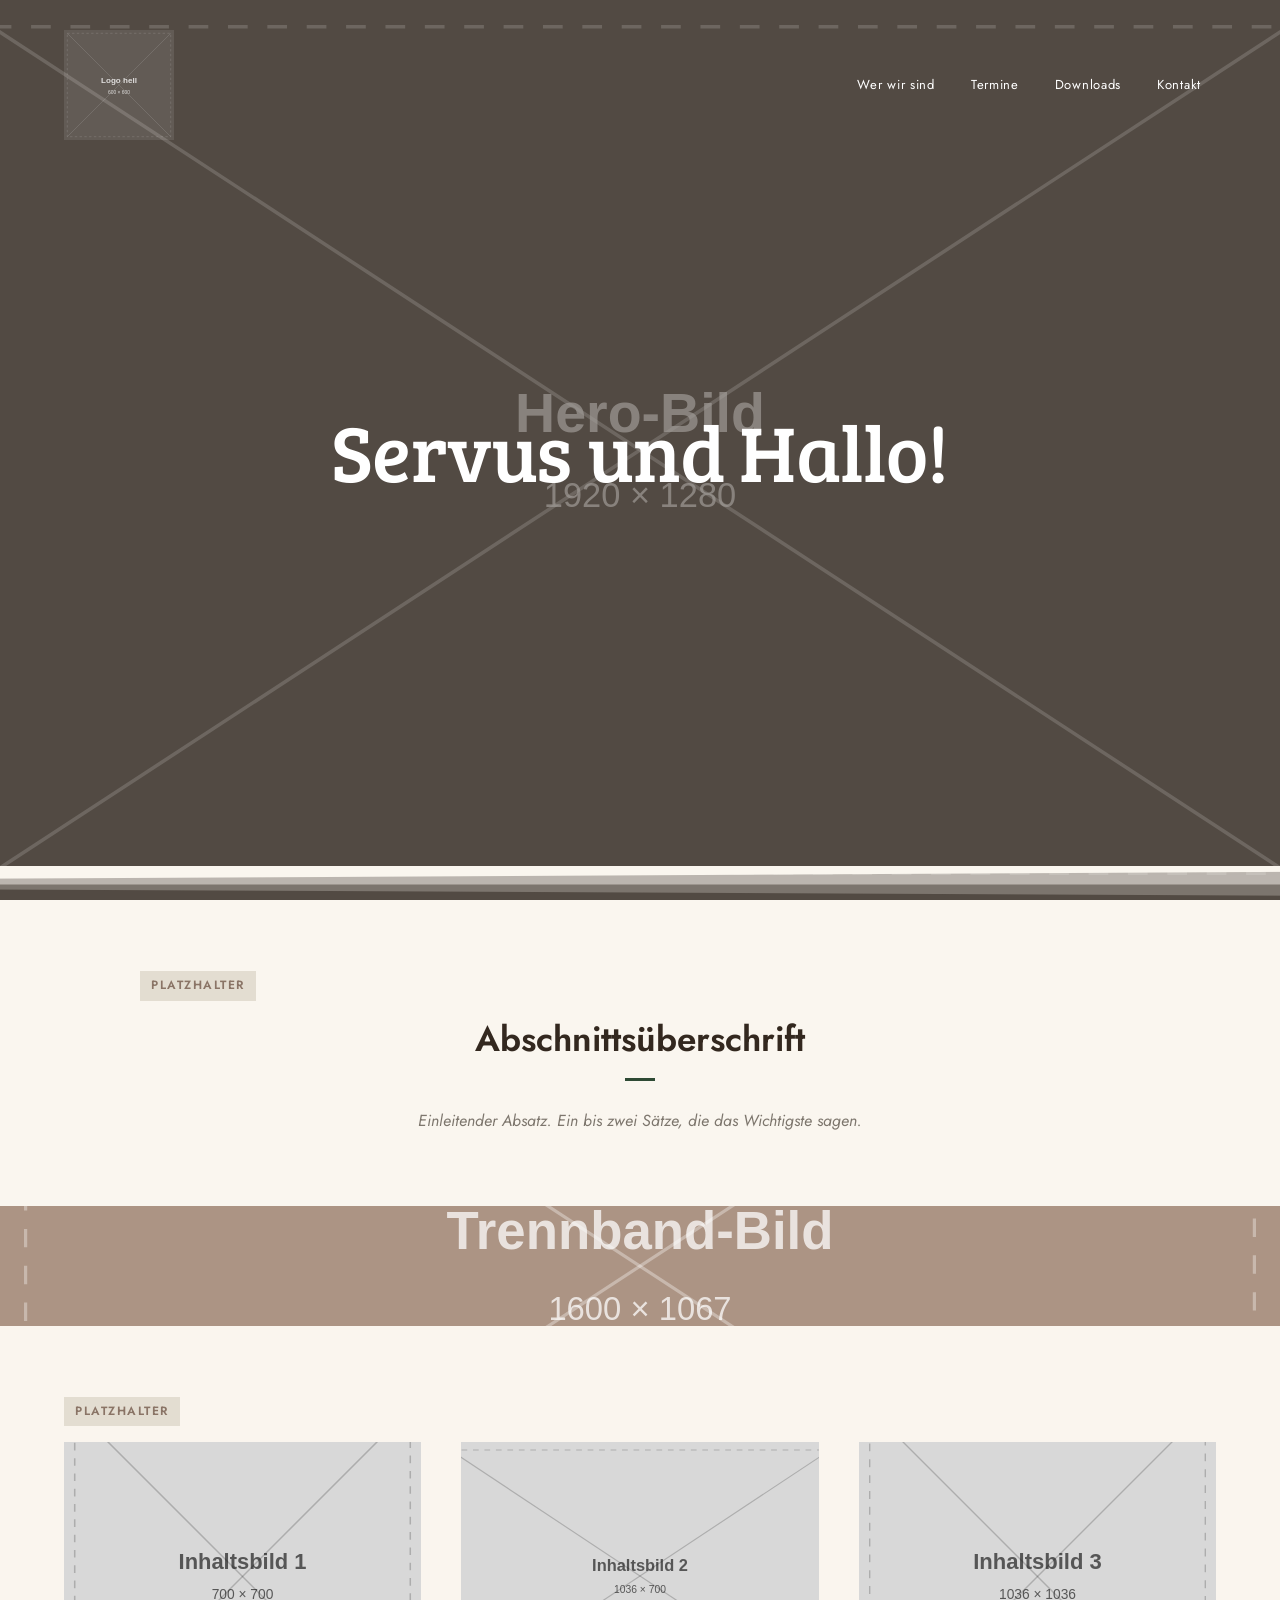
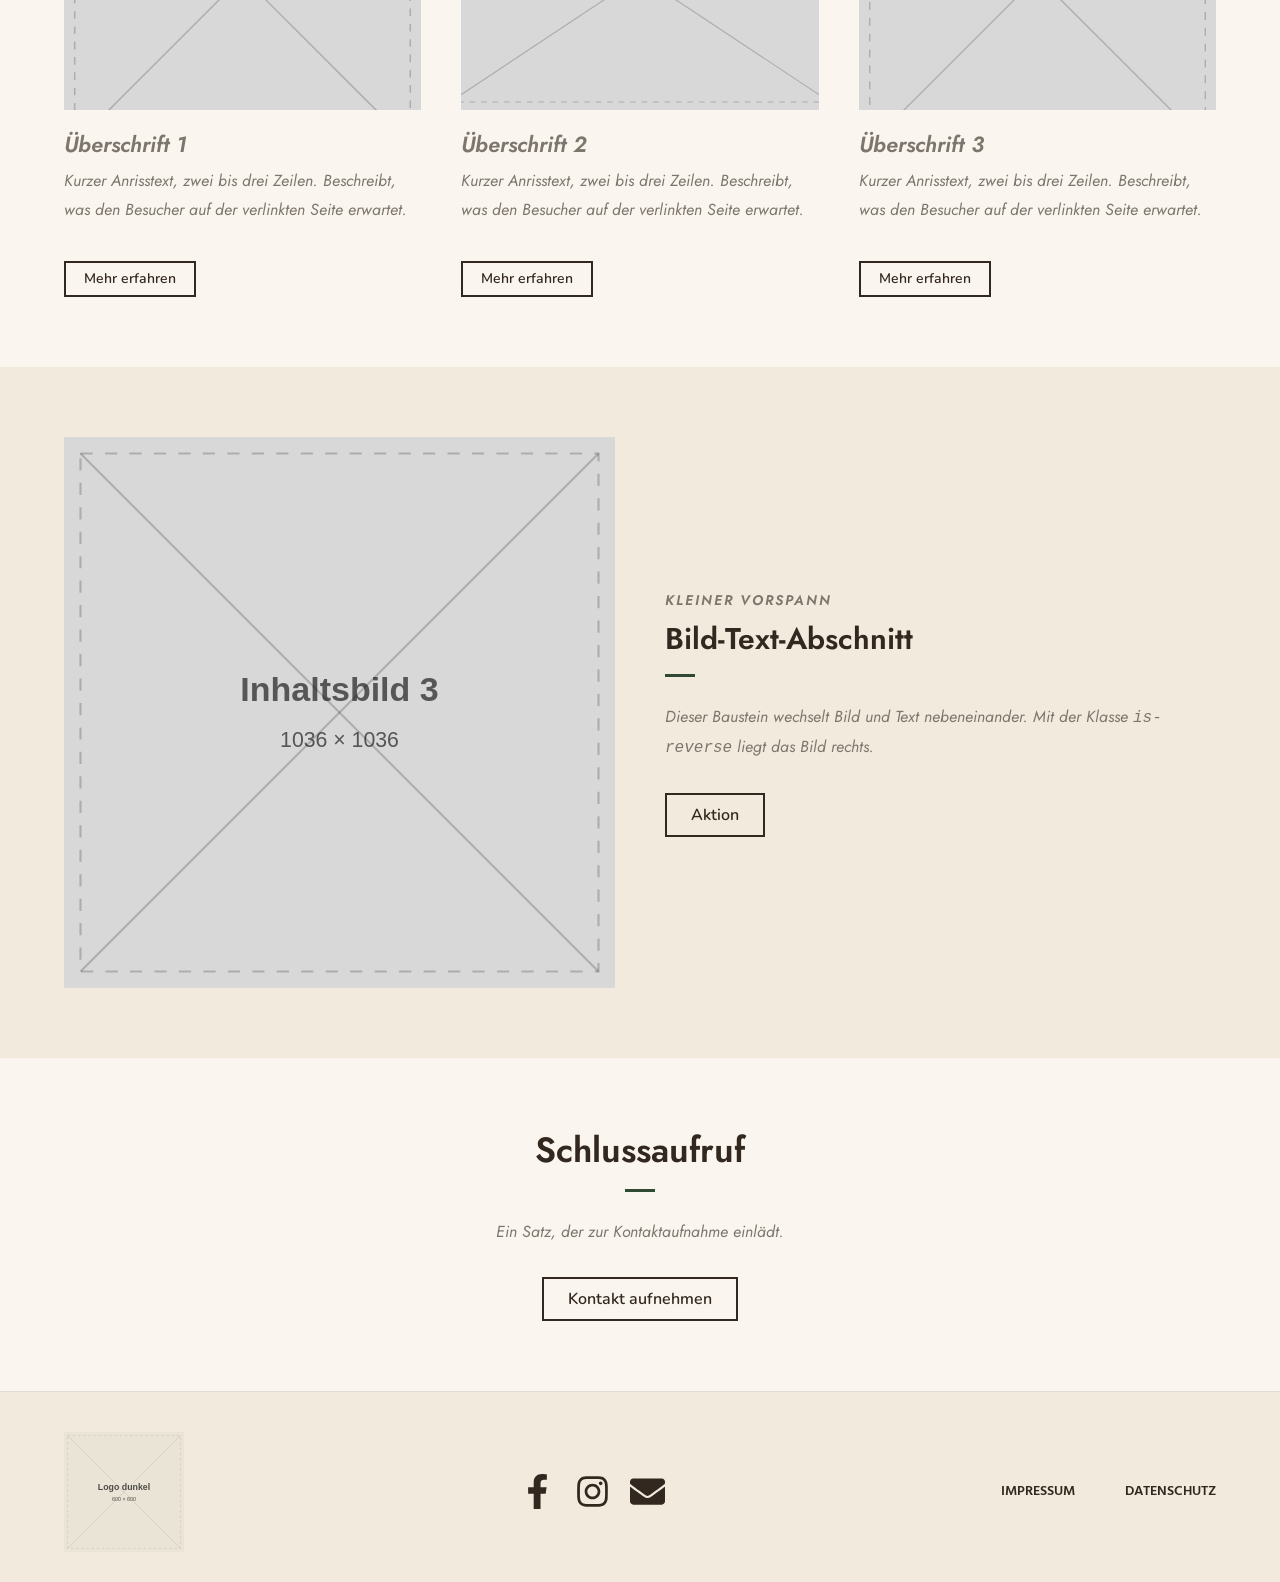
<file: index.html>
<!DOCTYPE html>
<html lang="de">
<head>
<meta charset="UTF-8">
<meta name="viewport" content="width=device-width, initial-scale=1">
<title>Böhringer Herzblechbuben</title>
<meta name="description" content="Böhringer Herzblechbuben – Termine, Bilder und Kontakt.">
<link rel="preconnect" href="https://fonts.googleapis.com">
<link rel="preconnect" href="https://fonts.gstatic.com" crossorigin>
<link href="https://fonts.googleapis.com/css2?family=Jost:wght@300;400;500;600;700&family=Nunito:wght@400;600;700&family=Hind:wght@400;600&family=Bree+Serif&display=swap" rel="stylesheet">
<link rel="stylesheet" href="style.css">
</head>
<body>
<a class="skip-link" href="#main">Zum Inhalt springen</a>

    <header class="site-header">
      <div class="site-header-inner">
        <div class="site-logo">
          <a href="index.html"><img src="images/logo-hell.svg" alt="Böhringer Herzblechbuben – zur Startseite"></a>
        </div>
        <nav class="main-nav" aria-label="Hauptmenü">
          <ul>
            <li><a href="ueber-uns.html">Wer wir sind</a></li>
            <li><a href="termine.html">Termine</a></li>
            <li><a href="downloads.html">Downloads</a></li>
            <li><a href="kontakt.html">Kontakt</a></li>
          </ul>
        </nav>
        <button class="nav-toggle" type="button" aria-expanded="false" aria-controls="mobile-nav" aria-label="Menü öffnen">&#8801;</button>
      </div>
      <nav class="mobile-nav" id="mobile-nav" aria-label="Hauptmenü mobil">
          <a href="ueber-uns.html">Wer wir sind</a>
          <a href="termine.html">Termine</a>
          <a href="downloads.html">Downloads</a>
          <a href="kontakt.html">Kontakt</a>
      </nav>
    </header>

  <main id="main">

    <section class="hero ">
      <div class="overlay"></div>
      <div class="hero-inner">
        <h1>Servus und Hallo!</h1>
        </div>
        <div class="welle" aria-hidden="true">
          <svg xmlns="http://www.w3.org/2000/svg" viewBox="0 0 2600 131.1" preserveAspectRatio="none">
            <path class="fill" d="M0 0L2600 0 2600 69.1 0 0z"></path>
            <path class="fill" d="M0 0L2600 0 2600 69.1 0 69.1z" style="opacity:.5"></path>
            <path class="fill" d="M2600 0L0 0 0 130.1 2600 69.1z" style="opacity:.25"></path>
          </svg>
        </div>
    </section>

    <section class="section ">
      <div class="wrap is-narrow">
        <span class="ph-badge">Platzhalter</span>
        <h2 class="titel is-lg is-center">Abschnittsüberschrift</h2>
        <hr class="rule is-center">
        <div class="text is-center ph-text">
          <p>Einleitender Absatz. Ein bis zwei Sätze, die das Wichtigste sagen.</p>
        </div>
      </div>
    </section>
    <section class="band" aria-hidden="true"></section>
    <section class="section has-bild">
      <div class="overlay"></div>
      <div class="wrap ">
        <span class="ph-badge">Platzhalter</span>
        <div class="grid grid-3">
          <article class="teaser">
            <img src="images/inhalt-1.svg" alt="">
            <h3 class="ph-text">Überschrift 1</h3>
            <p class="text ph-text">Kurzer Anrisstext, zwei bis drei Zeilen. Beschreibt,
               was den Besucher auf der verlinkten Seite erwartet.</p>
            <a class="button is-small" href="#">Mehr erfahren</a>
          </article>
          <article class="teaser">
            <img src="images/inhalt-2.svg" alt="">
            <h3 class="ph-text">Überschrift 2</h3>
            <p class="text ph-text">Kurzer Anrisstext, zwei bis drei Zeilen. Beschreibt,
               was den Besucher auf der verlinkten Seite erwartet.</p>
            <a class="button is-small" href="#">Mehr erfahren</a>
          </article>
          <article class="teaser">
            <img src="images/inhalt-3.svg" alt="">
            <h3 class="ph-text">Überschrift 3</h3>
            <p class="text ph-text">Kurzer Anrisstext, zwei bis drei Zeilen. Beschreibt,
               was den Besucher auf der verlinkten Seite erwartet.</p>
            <a class="button is-small" href="#">Mehr erfahren</a>
          </article>
        </div>
      </div>
    </section>
    <section class="section is-tinted">
      <div class="wrap ">
        <div class="split">
          <img src="images/inhalt-3.svg" alt="">
          <div class="text">
            <p class="eyebrow ph-text">Kleiner Vorspann</p>
            <h2 class="titel">Bild-Text-Abschnitt</h2>
            <hr class="rule">
            <p class="ph-text">Dieser Baustein wechselt Bild und Text nebeneinander.
               Mit der Klasse <code>is-reverse</code> liegt das Bild rechts.</p>
            <p class="mt-m"><a class="button" href="#">Aktion</a></p>
          </div>
        </div>
      </div>
    </section>
    <section class="section ">
      <div class="wrap is-narrow">
        <h2 class="titel is-lg is-center">Schlussaufruf</h2>
        <hr class="rule is-center">
        <div class="text is-center ph-text"><p>Ein Satz, der zur Kontaktaufnahme einlädt.</p></div>
        <p class="is-center mt-m"><a class="button" href="kontakt.html">Kontakt aufnehmen</a></p>
      </div>
    </section>

  </main>

    <footer class="site-footer">
      <div class="site-footer-inner">
        <div class="footer-logo">
          <a href="index.html"><img src="images/logo-dunkel.svg" alt="Böhringer Herzblechbuben – zur Startseite"></a>
        </div>
        <div class="social">
            <a href="#" aria-label="Facebook">
              <svg viewBox="0 0 320 512" aria-hidden="true"><path d="M279.14 288l14.22-92.66h-88.91v-60.13c0-25.35 12.42-50.06 52.24-50.06h40.42V6.26S260.43 0 225.36 0c-73.22 0-121.08 44.38-121.08 124.72v70.62H22.89V288h81.39v224h100.17V288z"></path></svg>
            </a>
            <a href="#" aria-label="Instagram">
              <svg viewBox="0 0 448 512" aria-hidden="true"><path d="M224.1 141c-63.6 0-114.9 51.3-114.9 114.9s51.3 114.9 114.9 114.9S339 319.5 339 255.9 287.7 141 224.1 141zm0 189.6c-41.1 0-74.7-33.5-74.7-74.7s33.5-74.7 74.7-74.7 74.7 33.5 74.7 74.7-33.6 74.7-74.7 74.7zm146.4-194.3c0 14.9-12 26.8-26.8 26.8-14.9 0-26.8-12-26.8-26.8s12-26.8 26.8-26.8 26.8 12 26.8 26.8zm76.1 27.2c-1.7-35.9-9.9-67.7-36.2-93.9-26.2-26.2-58-34.4-93.9-36.2-37-2.1-147.9-2.1-184.9 0-35.8 1.7-67.6 9.9-93.9 36.1s-34.4 58-36.2 93.9c-2.1 37-2.1 147.9 0 184.9 1.7 35.9 9.9 67.7 36.2 93.9s58 34.4 93.9 36.2c37 2.1 147.9 2.1 184.9 0 35.9-1.7 67.7-9.9 93.9-36.2 26.2-26.2 34.4-58 36.2-93.9 2.1-37 2.1-147.8 0-184.8zM398.8 388c-7.8 19.6-22.9 34.7-42.6 42.6-29.5 11.7-99.5 9-132.1 9s-102.7 2.6-132.1-9c-19.6-7.8-34.7-22.9-42.6-42.6-11.7-29.5-9-99.5-9-132.1s-2.6-102.7 9-132.1c7.8-19.6 22.9-34.7 42.6-42.6 29.5-11.7 99.5-9 132.1-9s102.7-2.6 132.1 9c19.6 7.8 34.7 22.9 42.6 42.6 11.7 29.5 9 99.5 9 132.1s2.7 102.7-9 132.1z"></path></svg>
            </a>
            <a href="#" aria-label="E-Mail">
              <svg viewBox="0 0 512 512" aria-hidden="true"><path d="M502.3 190.8c3.9-3.1 9.7-.2 9.7 4.7V400c0 26.5-21.5 48-48 48H48c-26.5 0-48-21.5-48-48V195.6c0-5 5.7-7.8 9.7-4.7 22.4 17.4 52.1 39.5 154.1 113.6 21.1 15.4 56.7 47.8 92.2 47.6 35.7.3 72-32.8 92.3-47.6 102-74.1 131.6-96.3 154-113.7zM256 320c23.2.4 56.6-29.2 73.4-41.4 132.7-96.3 142.8-104.7 173.4-128.7 5.8-4.5 9.2-11.5 9.2-18.9v-19c0-26.5-21.5-48-48-48H48C21.5 64 0 85.5 0 112v19c0 7.4 3.4 14.3 9.2 18.9 30.6 23.9 40.7 32.4 173.4 128.7 16.8 12.2 50.2 41.8 73.4 41.4z"></path></svg>
            </a>
        </div>
        <div class="footer-links">
          <a href="impressum.html">Impressum</a>
          <a href="datenschutz.html">Datenschutz</a>
        </div>
      </div>
    </footer>

<a href="#" class="scroll-top" aria-label="Nach oben">&#8593;</a>
<script src="script.js"></script>
</body>
</html>
</file>
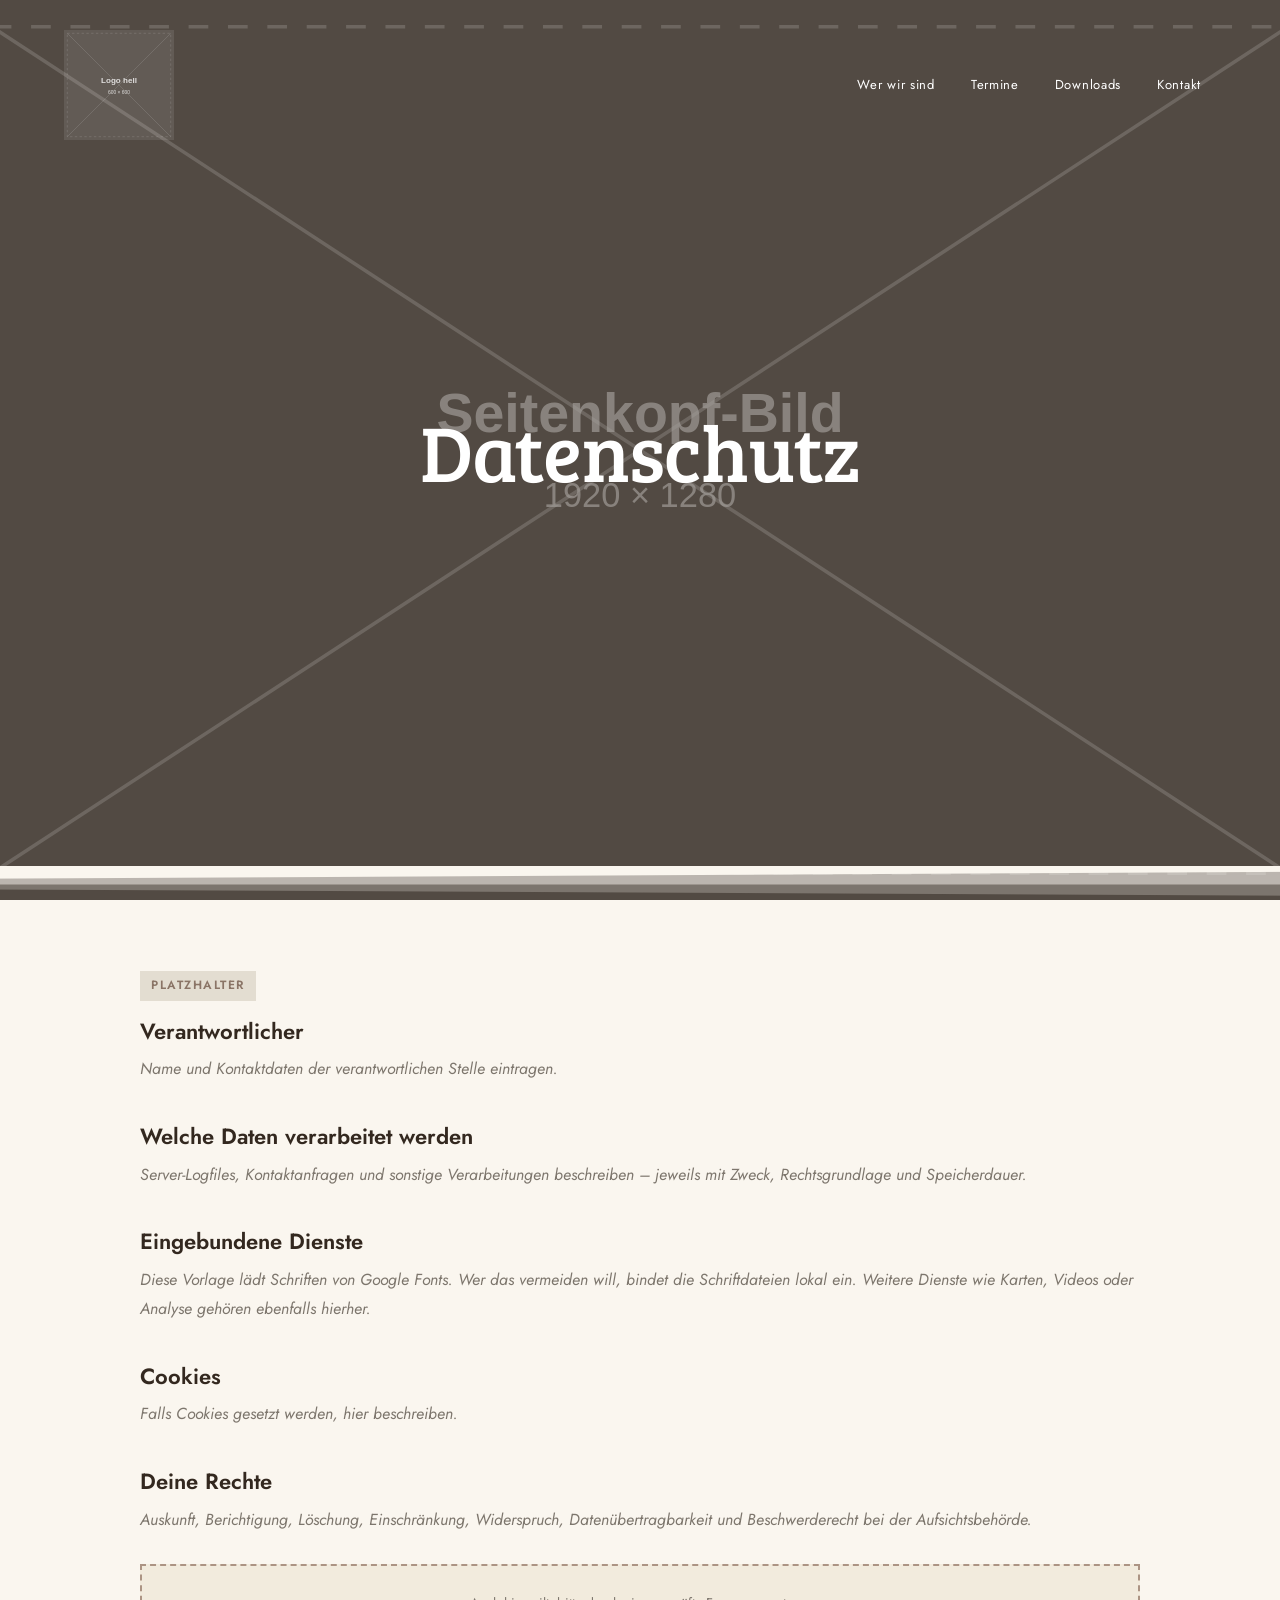
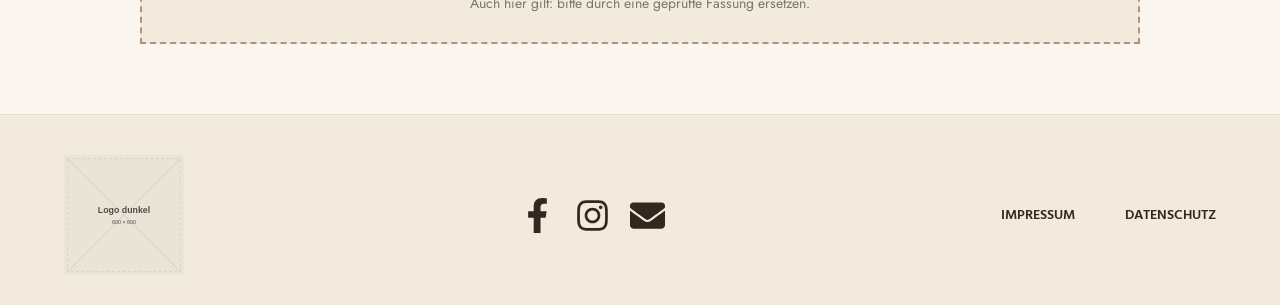
<file: datenschutz.html>
<!DOCTYPE html>
<html lang="de">
<head>
<meta charset="UTF-8">
<meta name="viewport" content="width=device-width, initial-scale=1">
<title>Datenschutzerklärung – Böhringer Herzblechbuben</title>
<meta name="description" content="Datenschutzerklärung der Böhringer Herzblechbuben.">
<link rel="preconnect" href="https://fonts.googleapis.com">
<link rel="preconnect" href="https://fonts.gstatic.com" crossorigin>
<link href="https://fonts.googleapis.com/css2?family=Jost:wght@300;400;500;600;700&family=Nunito:wght@400;600;700&family=Hind:wght@400;600&family=Bree+Serif&display=swap" rel="stylesheet">
<link rel="stylesheet" href="style.css">
</head>
<body>
<a class="skip-link" href="#main">Zum Inhalt springen</a>

    <header class="site-header">
      <div class="site-header-inner">
        <div class="site-logo">
          <a href="index.html"><img src="images/logo-hell.svg" alt="Böhringer Herzblechbuben – zur Startseite"></a>
        </div>
        <nav class="main-nav" aria-label="Hauptmenü">
          <ul>
            <li><a href="ueber-uns.html">Wer wir sind</a></li>
            <li><a href="termine.html">Termine</a></li>
            <li><a href="downloads.html">Downloads</a></li>
            <li><a href="kontakt.html">Kontakt</a></li>
          </ul>
        </nav>
        <button class="nav-toggle" type="button" aria-expanded="false" aria-controls="mobile-nav" aria-label="Menü öffnen">&#8801;</button>
      </div>
      <nav class="mobile-nav" id="mobile-nav" aria-label="Hauptmenü mobil">
          <a href="ueber-uns.html">Wer wir sind</a>
          <a href="termine.html">Termine</a>
          <a href="downloads.html">Downloads</a>
          <a href="kontakt.html">Kontakt</a>
      </nav>
    </header>

  <main id="main">

    <section class="hero seitenkopf">
      <div class="overlay"></div>
      <div class="hero-inner">
        <h1>Datenschutz</h1>
        </div>
        <div class="welle" aria-hidden="true">
          <svg xmlns="http://www.w3.org/2000/svg" viewBox="0 0 2600 131.1" preserveAspectRatio="none">
            <path class="fill" d="M0 0L2600 0 2600 69.1 0 0z"></path>
            <path class="fill" d="M0 0L2600 0 2600 69.1 0 69.1z" style="opacity:.5"></path>
            <path class="fill" d="M2600 0L0 0 0 130.1 2600 69.1z" style="opacity:.25"></path>
          </svg>
        </div>
    </section>

    <section class="section ">
      <div class="wrap is-narrow">
        <span class="ph-badge">Platzhalter</span>
        <div class="text rechtstext">
          <h2>Verantwortlicher</h2>
          <p class="ph-text">Name und Kontaktdaten der verantwortlichen Stelle eintragen.</p>
          <h2>Welche Daten verarbeitet werden</h2>
          <p class="ph-text">Server-Logfiles, Kontaktanfragen und sonstige Verarbeitungen
             beschreiben – jeweils mit Zweck, Rechtsgrundlage und Speicherdauer.</p>
          <h2>Eingebundene Dienste</h2>
          <p class="ph-text">Diese Vorlage lädt Schriften von Google Fonts. Wer das vermeiden
             will, bindet die Schriftdateien lokal ein. Weitere Dienste wie Karten, Videos
             oder Analyse gehören ebenfalls hierher.</p>
          <h2>Cookies</h2>
          <p class="ph-text">Falls Cookies gesetzt werden, hier beschreiben.</p>
          <h2>Deine Rechte</h2>
          <p class="ph-text">Auskunft, Berichtigung, Löschung, Einschränkung, Widerspruch,
             Datenübertragbarkeit und Beschwerderecht bei der Aufsichtsbehörde.</p>
          <div class="ph-box mt-m">
            Auch hier gilt: bitte durch eine geprüfte Fassung ersetzen.
          </div>
        </div>
      </div>
    </section>

  </main>

    <footer class="site-footer">
      <div class="site-footer-inner">
        <div class="footer-logo">
          <a href="index.html"><img src="images/logo-dunkel.svg" alt="Böhringer Herzblechbuben – zur Startseite"></a>
        </div>
        <div class="social">
            <a href="#" aria-label="Facebook">
              <svg viewBox="0 0 320 512" aria-hidden="true"><path d="M279.14 288l14.22-92.66h-88.91v-60.13c0-25.35 12.42-50.06 52.24-50.06h40.42V6.26S260.43 0 225.36 0c-73.22 0-121.08 44.38-121.08 124.72v70.62H22.89V288h81.39v224h100.17V288z"></path></svg>
            </a>
            <a href="#" aria-label="Instagram">
              <svg viewBox="0 0 448 512" aria-hidden="true"><path d="M224.1 141c-63.6 0-114.9 51.3-114.9 114.9s51.3 114.9 114.9 114.9S339 319.5 339 255.9 287.7 141 224.1 141zm0 189.6c-41.1 0-74.7-33.5-74.7-74.7s33.5-74.7 74.7-74.7 74.7 33.5 74.7 74.7-33.6 74.7-74.7 74.7zm146.4-194.3c0 14.9-12 26.8-26.8 26.8-14.9 0-26.8-12-26.8-26.8s12-26.8 26.8-26.8 26.8 12 26.8 26.8zm76.1 27.2c-1.7-35.9-9.9-67.7-36.2-93.9-26.2-26.2-58-34.4-93.9-36.2-37-2.1-147.9-2.1-184.9 0-35.8 1.7-67.6 9.9-93.9 36.1s-34.4 58-36.2 93.9c-2.1 37-2.1 147.9 0 184.9 1.7 35.9 9.9 67.7 36.2 93.9s58 34.4 93.9 36.2c37 2.1 147.9 2.1 184.9 0 35.9-1.7 67.7-9.9 93.9-36.2 26.2-26.2 34.4-58 36.2-93.9 2.1-37 2.1-147.8 0-184.8zM398.8 388c-7.8 19.6-22.9 34.7-42.6 42.6-29.5 11.7-99.5 9-132.1 9s-102.7 2.6-132.1-9c-19.6-7.8-34.7-22.9-42.6-42.6-11.7-29.5-9-99.5-9-132.1s-2.6-102.7 9-132.1c7.8-19.6 22.9-34.7 42.6-42.6 29.5-11.7 99.5-9 132.1-9s102.7-2.6 132.1 9c19.6 7.8 34.7 22.9 42.6 42.6 11.7 29.5 9 99.5 9 132.1s2.7 102.7-9 132.1z"></path></svg>
            </a>
            <a href="#" aria-label="E-Mail">
              <svg viewBox="0 0 512 512" aria-hidden="true"><path d="M502.3 190.8c3.9-3.1 9.7-.2 9.7 4.7V400c0 26.5-21.5 48-48 48H48c-26.5 0-48-21.5-48-48V195.6c0-5 5.7-7.8 9.7-4.7 22.4 17.4 52.1 39.5 154.1 113.6 21.1 15.4 56.7 47.8 92.2 47.6 35.7.3 72-32.8 92.3-47.6 102-74.1 131.6-96.3 154-113.7zM256 320c23.2.4 56.6-29.2 73.4-41.4 132.7-96.3 142.8-104.7 173.4-128.7 5.8-4.5 9.2-11.5 9.2-18.9v-19c0-26.5-21.5-48-48-48H48C21.5 64 0 85.5 0 112v19c0 7.4 3.4 14.3 9.2 18.9 30.6 23.9 40.7 32.4 173.4 128.7 16.8 12.2 50.2 41.8 73.4 41.4z"></path></svg>
            </a>
        </div>
        <div class="footer-links">
          <a href="impressum.html">Impressum</a>
          <a href="datenschutz.html">Datenschutz</a>
        </div>
      </div>
    </footer>

<a href="#" class="scroll-top" aria-label="Nach oben">&#8593;</a>
<script src="script.js"></script>
</body>
</html>
</file>
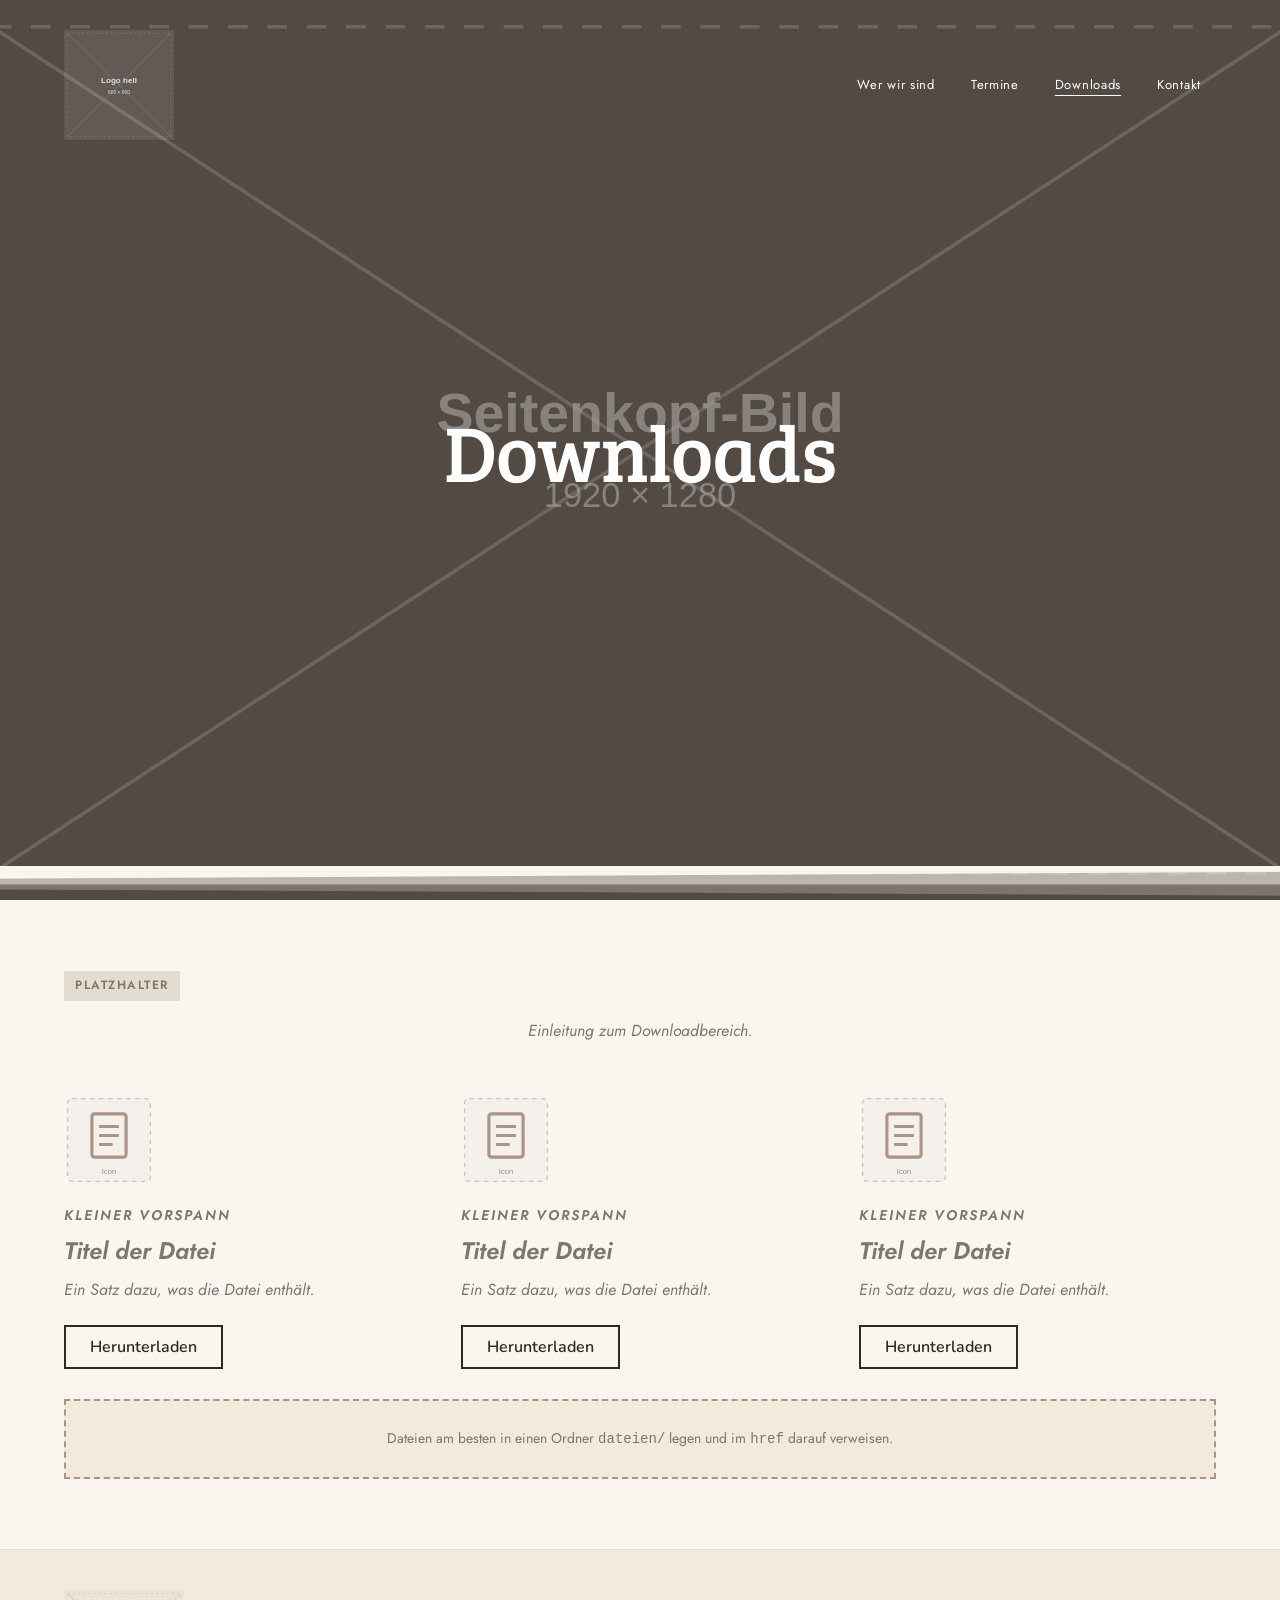
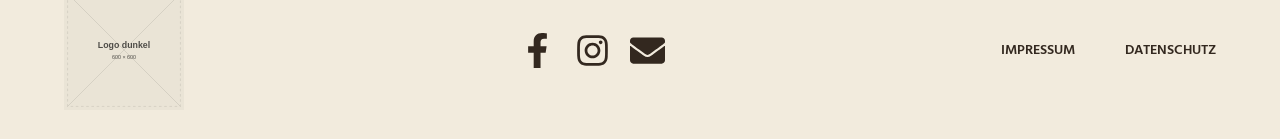
<file: downloads.html>
<!DOCTYPE html>
<html lang="de">
<head>
<meta charset="UTF-8">
<meta name="viewport" content="width=device-width, initial-scale=1">
<title>Downloads – Böhringer Herzblechbuben</title>
<meta name="description" content="Downloads der Böhringer Herzblechbuben.">
<link rel="preconnect" href="https://fonts.googleapis.com">
<link rel="preconnect" href="https://fonts.gstatic.com" crossorigin>
<link href="https://fonts.googleapis.com/css2?family=Jost:wght@300;400;500;600;700&family=Nunito:wght@400;600;700&family=Hind:wght@400;600&family=Bree+Serif&display=swap" rel="stylesheet">
<link rel="stylesheet" href="style.css">
</head>
<body>
<a class="skip-link" href="#main">Zum Inhalt springen</a>

    <header class="site-header">
      <div class="site-header-inner">
        <div class="site-logo">
          <a href="index.html"><img src="images/logo-hell.svg" alt="Böhringer Herzblechbuben – zur Startseite"></a>
        </div>
        <nav class="main-nav" aria-label="Hauptmenü">
          <ul>
            <li><a href="ueber-uns.html">Wer wir sind</a></li>
            <li><a href="termine.html">Termine</a></li>
            <li><a href="downloads.html" aria-current="page">Downloads</a></li>
            <li><a href="kontakt.html">Kontakt</a></li>
          </ul>
        </nav>
        <button class="nav-toggle" type="button" aria-expanded="false" aria-controls="mobile-nav" aria-label="Menü öffnen">&#8801;</button>
      </div>
      <nav class="mobile-nav" id="mobile-nav" aria-label="Hauptmenü mobil">
          <a href="ueber-uns.html">Wer wir sind</a>
          <a href="termine.html">Termine</a>
          <a href="downloads.html" aria-current="page">Downloads</a>
          <a href="kontakt.html">Kontakt</a>
      </nav>
    </header>

  <main id="main">

    <section class="hero seitenkopf">
      <div class="overlay"></div>
      <div class="hero-inner">
        <h1>Downloads</h1>
        </div>
        <div class="welle" aria-hidden="true">
          <svg xmlns="http://www.w3.org/2000/svg" viewBox="0 0 2600 131.1" preserveAspectRatio="none">
            <path class="fill" d="M0 0L2600 0 2600 69.1 0 0z"></path>
            <path class="fill" d="M0 0L2600 0 2600 69.1 0 69.1z" style="opacity:.5"></path>
            <path class="fill" d="M2600 0L0 0 0 130.1 2600 69.1z" style="opacity:.25"></path>
          </svg>
        </div>
    </section>

    <section class="section ">
      <div class="wrap ">
        <span class="ph-badge">Platzhalter</span>
        <div class="text is-center ph-text"><p>Einleitung zum Downloadbereich.</p></div>
        <div class="grid grid-3 mt-l">
          <article class="download">
            <img class="icon" src="images/icon.svg" alt="">
            <p class="eyebrow ph-text">Kleiner Vorspann</p>
            <h3 class="ph-text">Titel der Datei</h3>
            <p class="text ph-text">Ein Satz dazu, was die Datei enthält.</p>
            <a class="button" href="#">Herunterladen</a>
          </article>
          <article class="download">
            <img class="icon" src="images/icon.svg" alt="">
            <p class="eyebrow ph-text">Kleiner Vorspann</p>
            <h3 class="ph-text">Titel der Datei</h3>
            <p class="text ph-text">Ein Satz dazu, was die Datei enthält.</p>
            <a class="button" href="#">Herunterladen</a>
          </article>
          <article class="download">
            <img class="icon" src="images/icon.svg" alt="">
            <p class="eyebrow ph-text">Kleiner Vorspann</p>
            <h3 class="ph-text">Titel der Datei</h3>
            <p class="text ph-text">Ein Satz dazu, was die Datei enthält.</p>
            <a class="button" href="#">Herunterladen</a>
          </article>
        </div>
        <p class="ph-box mt-m">Dateien am besten in einen Ordner <code>dateien/</code> legen
           und im <code>href</code> darauf verweisen.</p>
      </div>
    </section>

  </main>

    <footer class="site-footer">
      <div class="site-footer-inner">
        <div class="footer-logo">
          <a href="index.html"><img src="images/logo-dunkel.svg" alt="Böhringer Herzblechbuben – zur Startseite"></a>
        </div>
        <div class="social">
            <a href="#" aria-label="Facebook">
              <svg viewBox="0 0 320 512" aria-hidden="true"><path d="M279.14 288l14.22-92.66h-88.91v-60.13c0-25.35 12.42-50.06 52.24-50.06h40.42V6.26S260.43 0 225.36 0c-73.22 0-121.08 44.38-121.08 124.72v70.62H22.89V288h81.39v224h100.17V288z"></path></svg>
            </a>
            <a href="#" aria-label="Instagram">
              <svg viewBox="0 0 448 512" aria-hidden="true"><path d="M224.1 141c-63.6 0-114.9 51.3-114.9 114.9s51.3 114.9 114.9 114.9S339 319.5 339 255.9 287.7 141 224.1 141zm0 189.6c-41.1 0-74.7-33.5-74.7-74.7s33.5-74.7 74.7-74.7 74.7 33.5 74.7 74.7-33.6 74.7-74.7 74.7zm146.4-194.3c0 14.9-12 26.8-26.8 26.8-14.9 0-26.8-12-26.8-26.8s12-26.8 26.8-26.8 26.8 12 26.8 26.8zm76.1 27.2c-1.7-35.9-9.9-67.7-36.2-93.9-26.2-26.2-58-34.4-93.9-36.2-37-2.1-147.9-2.1-184.9 0-35.8 1.7-67.6 9.9-93.9 36.1s-34.4 58-36.2 93.9c-2.1 37-2.1 147.9 0 184.9 1.7 35.9 9.9 67.7 36.2 93.9s58 34.4 93.9 36.2c37 2.1 147.9 2.1 184.9 0 35.9-1.7 67.7-9.9 93.9-36.2 26.2-26.2 34.4-58 36.2-93.9 2.1-37 2.1-147.8 0-184.8zM398.8 388c-7.8 19.6-22.9 34.7-42.6 42.6-29.5 11.7-99.5 9-132.1 9s-102.7 2.6-132.1-9c-19.6-7.8-34.7-22.9-42.6-42.6-11.7-29.5-9-99.5-9-132.1s-2.6-102.7 9-132.1c7.8-19.6 22.9-34.7 42.6-42.6 29.5-11.7 99.5-9 132.1-9s102.7-2.6 132.1 9c19.6 7.8 34.7 22.9 42.6 42.6 11.7 29.5 9 99.5 9 132.1s2.7 102.7-9 132.1z"></path></svg>
            </a>
            <a href="#" aria-label="E-Mail">
              <svg viewBox="0 0 512 512" aria-hidden="true"><path d="M502.3 190.8c3.9-3.1 9.7-.2 9.7 4.7V400c0 26.5-21.5 48-48 48H48c-26.5 0-48-21.5-48-48V195.6c0-5 5.7-7.8 9.7-4.7 22.4 17.4 52.1 39.5 154.1 113.6 21.1 15.4 56.7 47.8 92.2 47.6 35.7.3 72-32.8 92.3-47.6 102-74.1 131.6-96.3 154-113.7zM256 320c23.2.4 56.6-29.2 73.4-41.4 132.7-96.3 142.8-104.7 173.4-128.7 5.8-4.5 9.2-11.5 9.2-18.9v-19c0-26.5-21.5-48-48-48H48C21.5 64 0 85.5 0 112v19c0 7.4 3.4 14.3 9.2 18.9 30.6 23.9 40.7 32.4 173.4 128.7 16.8 12.2 50.2 41.8 73.4 41.4z"></path></svg>
            </a>
        </div>
        <div class="footer-links">
          <a href="impressum.html">Impressum</a>
          <a href="datenschutz.html">Datenschutz</a>
        </div>
      </div>
    </footer>

<a href="#" class="scroll-top" aria-label="Nach oben">&#8593;</a>
<script src="script.js"></script>
</body>
</html>
</file>
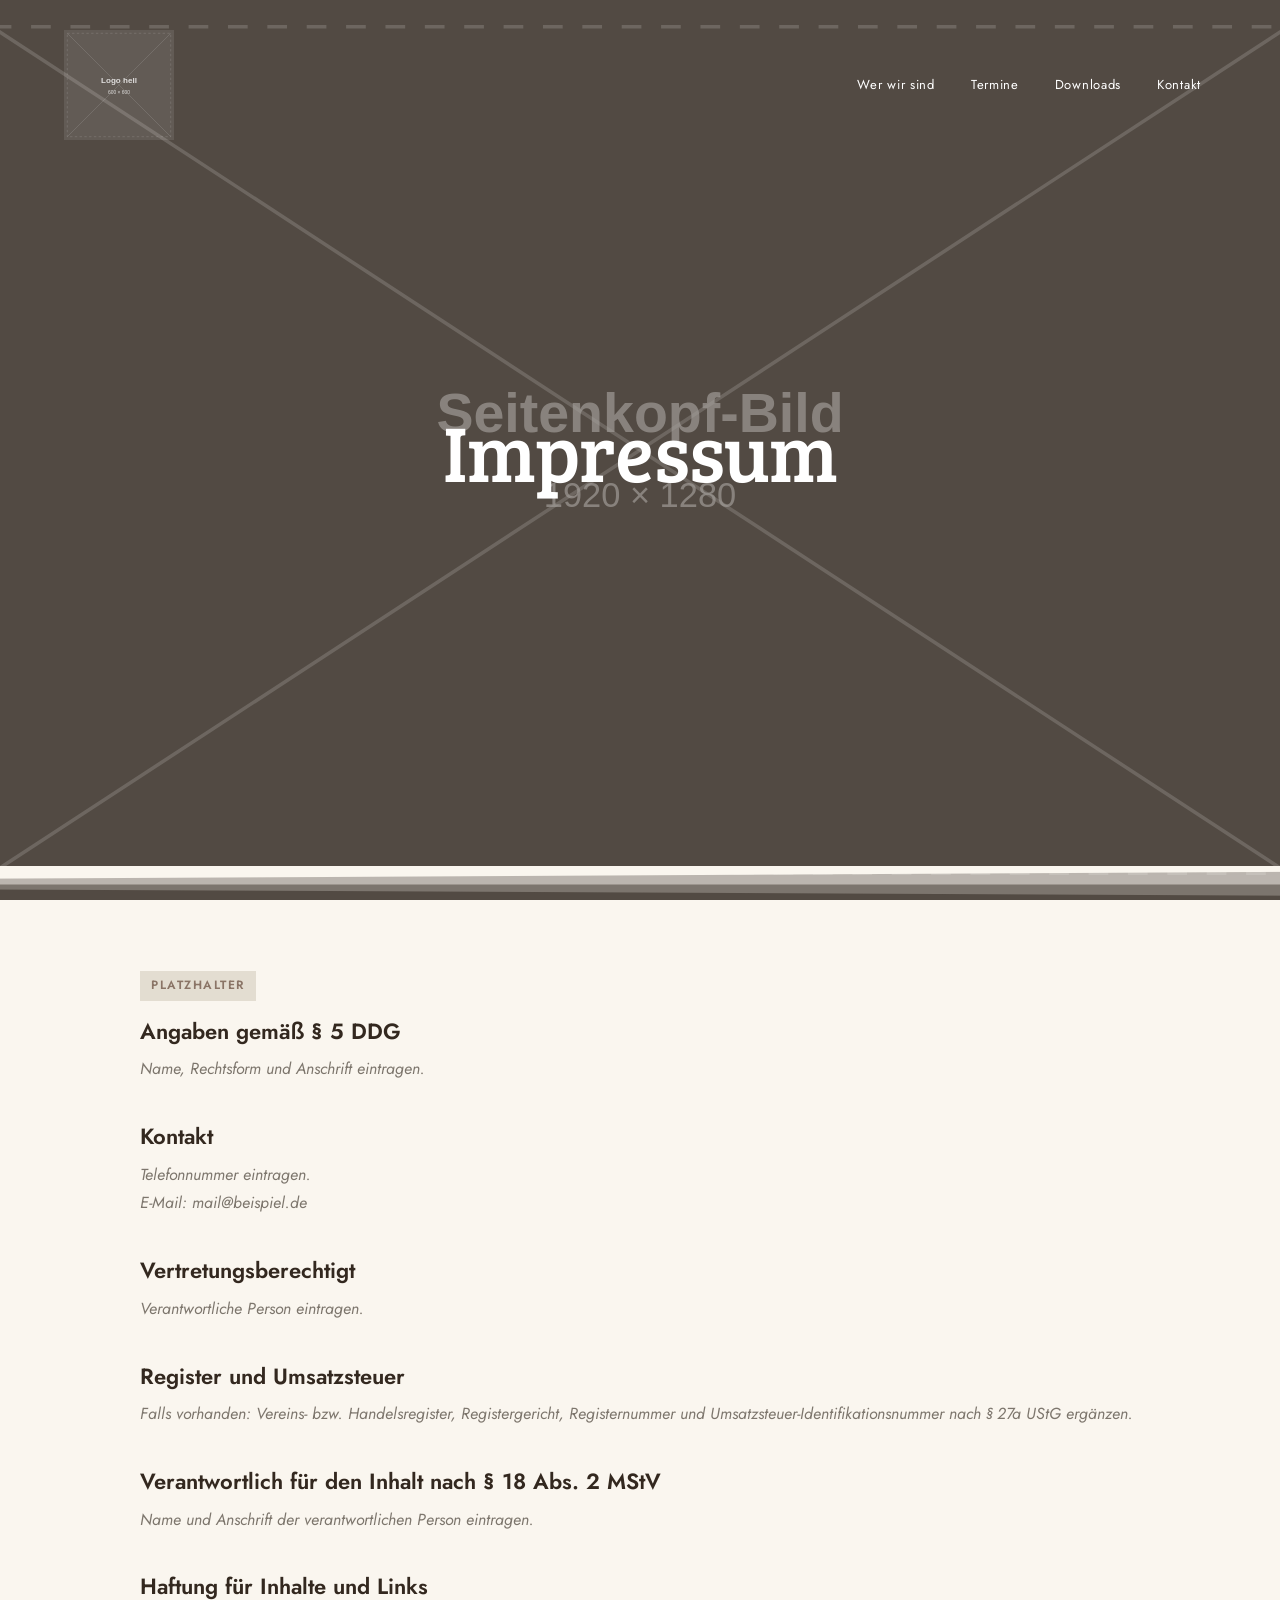
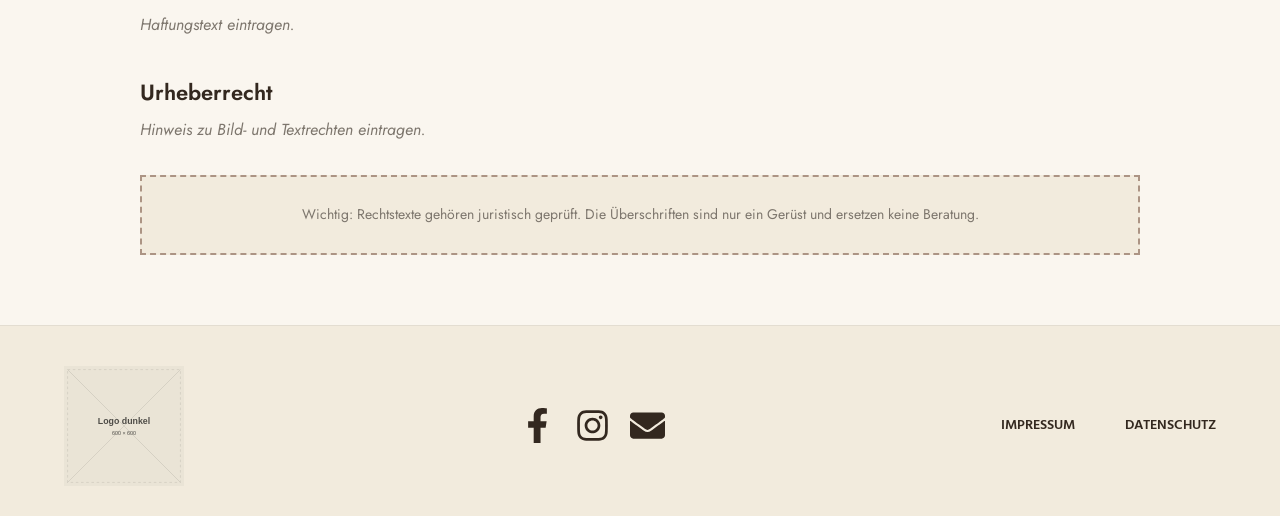
<file: impressum.html>
<!DOCTYPE html>
<html lang="de">
<head>
<meta charset="UTF-8">
<meta name="viewport" content="width=device-width, initial-scale=1">
<title>Impressum – Böhringer Herzblechbuben</title>
<meta name="description" content="Impressum der Böhringer Herzblechbuben.">
<link rel="preconnect" href="https://fonts.googleapis.com">
<link rel="preconnect" href="https://fonts.gstatic.com" crossorigin>
<link href="https://fonts.googleapis.com/css2?family=Jost:wght@300;400;500;600;700&family=Nunito:wght@400;600;700&family=Hind:wght@400;600&family=Bree+Serif&display=swap" rel="stylesheet">
<link rel="stylesheet" href="style.css">
</head>
<body>
<a class="skip-link" href="#main">Zum Inhalt springen</a>

    <header class="site-header">
      <div class="site-header-inner">
        <div class="site-logo">
          <a href="index.html"><img src="images/logo-hell.svg" alt="Böhringer Herzblechbuben – zur Startseite"></a>
        </div>
        <nav class="main-nav" aria-label="Hauptmenü">
          <ul>
            <li><a href="ueber-uns.html">Wer wir sind</a></li>
            <li><a href="termine.html">Termine</a></li>
            <li><a href="downloads.html">Downloads</a></li>
            <li><a href="kontakt.html">Kontakt</a></li>
          </ul>
        </nav>
        <button class="nav-toggle" type="button" aria-expanded="false" aria-controls="mobile-nav" aria-label="Menü öffnen">&#8801;</button>
      </div>
      <nav class="mobile-nav" id="mobile-nav" aria-label="Hauptmenü mobil">
          <a href="ueber-uns.html">Wer wir sind</a>
          <a href="termine.html">Termine</a>
          <a href="downloads.html">Downloads</a>
          <a href="kontakt.html">Kontakt</a>
      </nav>
    </header>

  <main id="main">

    <section class="hero seitenkopf">
      <div class="overlay"></div>
      <div class="hero-inner">
        <h1>Impressum</h1>
        </div>
        <div class="welle" aria-hidden="true">
          <svg xmlns="http://www.w3.org/2000/svg" viewBox="0 0 2600 131.1" preserveAspectRatio="none">
            <path class="fill" d="M0 0L2600 0 2600 69.1 0 0z"></path>
            <path class="fill" d="M0 0L2600 0 2600 69.1 0 69.1z" style="opacity:.5"></path>
            <path class="fill" d="M2600 0L0 0 0 130.1 2600 69.1z" style="opacity:.25"></path>
          </svg>
        </div>
    </section>

    <section class="section ">
      <div class="wrap is-narrow">
        <span class="ph-badge">Platzhalter</span>
        <div class="text rechtstext">
          <h2>Angaben gemäß § 5 DDG</h2>
          <p class="ph-text">Name, Rechtsform und Anschrift eintragen.</p>
          <h2>Kontakt</h2>
          <p class="ph-text">Telefonnummer eintragen.<br>
             E-Mail: <a class="js-mail" href="#" data-benutzer="mail" data-domain="beispiel.de" data-anzeigen="ja">E-Mail-Adresse anzeigen</a></p>
          <h2>Vertretungsberechtigt</h2>
          <p class="ph-text">Verantwortliche Person eintragen.</p>
          <h2>Register und Umsatzsteuer</h2>
          <p class="ph-text">Falls vorhanden: Vereins- bzw. Handelsregister, Registergericht,
             Registernummer und Umsatzsteuer-Identifikationsnummer nach § 27a UStG ergänzen.</p>
          <h2>Verantwortlich für den Inhalt nach § 18 Abs. 2 MStV</h2>
          <p class="ph-text">Name und Anschrift der verantwortlichen Person eintragen.</p>
          <h2>Haftung für Inhalte und Links</h2>
          <p class="ph-text">Haftungstext eintragen.</p>
          <h2>Urheberrecht</h2>
          <p class="ph-text">Hinweis zu Bild- und Textrechten eintragen.</p>
          <div class="ph-box mt-m">
            Wichtig: Rechtstexte gehören juristisch geprüft. Die Überschriften sind nur
            ein Gerüst und ersetzen keine Beratung.
          </div>
        </div>
      </div>
    </section>

  </main>

    <footer class="site-footer">
      <div class="site-footer-inner">
        <div class="footer-logo">
          <a href="index.html"><img src="images/logo-dunkel.svg" alt="Böhringer Herzblechbuben – zur Startseite"></a>
        </div>
        <div class="social">
            <a href="#" aria-label="Facebook">
              <svg viewBox="0 0 320 512" aria-hidden="true"><path d="M279.14 288l14.22-92.66h-88.91v-60.13c0-25.35 12.42-50.06 52.24-50.06h40.42V6.26S260.43 0 225.36 0c-73.22 0-121.08 44.38-121.08 124.72v70.62H22.89V288h81.39v224h100.17V288z"></path></svg>
            </a>
            <a href="#" aria-label="Instagram">
              <svg viewBox="0 0 448 512" aria-hidden="true"><path d="M224.1 141c-63.6 0-114.9 51.3-114.9 114.9s51.3 114.9 114.9 114.9S339 319.5 339 255.9 287.7 141 224.1 141zm0 189.6c-41.1 0-74.7-33.5-74.7-74.7s33.5-74.7 74.7-74.7 74.7 33.5 74.7 74.7-33.6 74.7-74.7 74.7zm146.4-194.3c0 14.9-12 26.8-26.8 26.8-14.9 0-26.8-12-26.8-26.8s12-26.8 26.8-26.8 26.8 12 26.8 26.8zm76.1 27.2c-1.7-35.9-9.9-67.7-36.2-93.9-26.2-26.2-58-34.4-93.9-36.2-37-2.1-147.9-2.1-184.9 0-35.8 1.7-67.6 9.9-93.9 36.1s-34.4 58-36.2 93.9c-2.1 37-2.1 147.9 0 184.9 1.7 35.9 9.9 67.7 36.2 93.9s58 34.4 93.9 36.2c37 2.1 147.9 2.1 184.9 0 35.9-1.7 67.7-9.9 93.9-36.2 26.2-26.2 34.4-58 36.2-93.9 2.1-37 2.1-147.8 0-184.8zM398.8 388c-7.8 19.6-22.9 34.7-42.6 42.6-29.5 11.7-99.5 9-132.1 9s-102.7 2.6-132.1-9c-19.6-7.8-34.7-22.9-42.6-42.6-11.7-29.5-9-99.5-9-132.1s-2.6-102.7 9-132.1c7.8-19.6 22.9-34.7 42.6-42.6 29.5-11.7 99.5-9 132.1-9s102.7-2.6 132.1 9c19.6 7.8 34.7 22.9 42.6 42.6 11.7 29.5 9 99.5 9 132.1s2.7 102.7-9 132.1z"></path></svg>
            </a>
            <a href="#" aria-label="E-Mail">
              <svg viewBox="0 0 512 512" aria-hidden="true"><path d="M502.3 190.8c3.9-3.1 9.7-.2 9.7 4.7V400c0 26.5-21.5 48-48 48H48c-26.5 0-48-21.5-48-48V195.6c0-5 5.7-7.8 9.7-4.7 22.4 17.4 52.1 39.5 154.1 113.6 21.1 15.4 56.7 47.8 92.2 47.6 35.7.3 72-32.8 92.3-47.6 102-74.1 131.6-96.3 154-113.7zM256 320c23.2.4 56.6-29.2 73.4-41.4 132.7-96.3 142.8-104.7 173.4-128.7 5.8-4.5 9.2-11.5 9.2-18.9v-19c0-26.5-21.5-48-48-48H48C21.5 64 0 85.5 0 112v19c0 7.4 3.4 14.3 9.2 18.9 30.6 23.9 40.7 32.4 173.4 128.7 16.8 12.2 50.2 41.8 73.4 41.4z"></path></svg>
            </a>
        </div>
        <div class="footer-links">
          <a href="impressum.html">Impressum</a>
          <a href="datenschutz.html">Datenschutz</a>
        </div>
      </div>
    </footer>

<a href="#" class="scroll-top" aria-label="Nach oben">&#8593;</a>
<script src="script.js"></script>
</body>
</html>
</file>
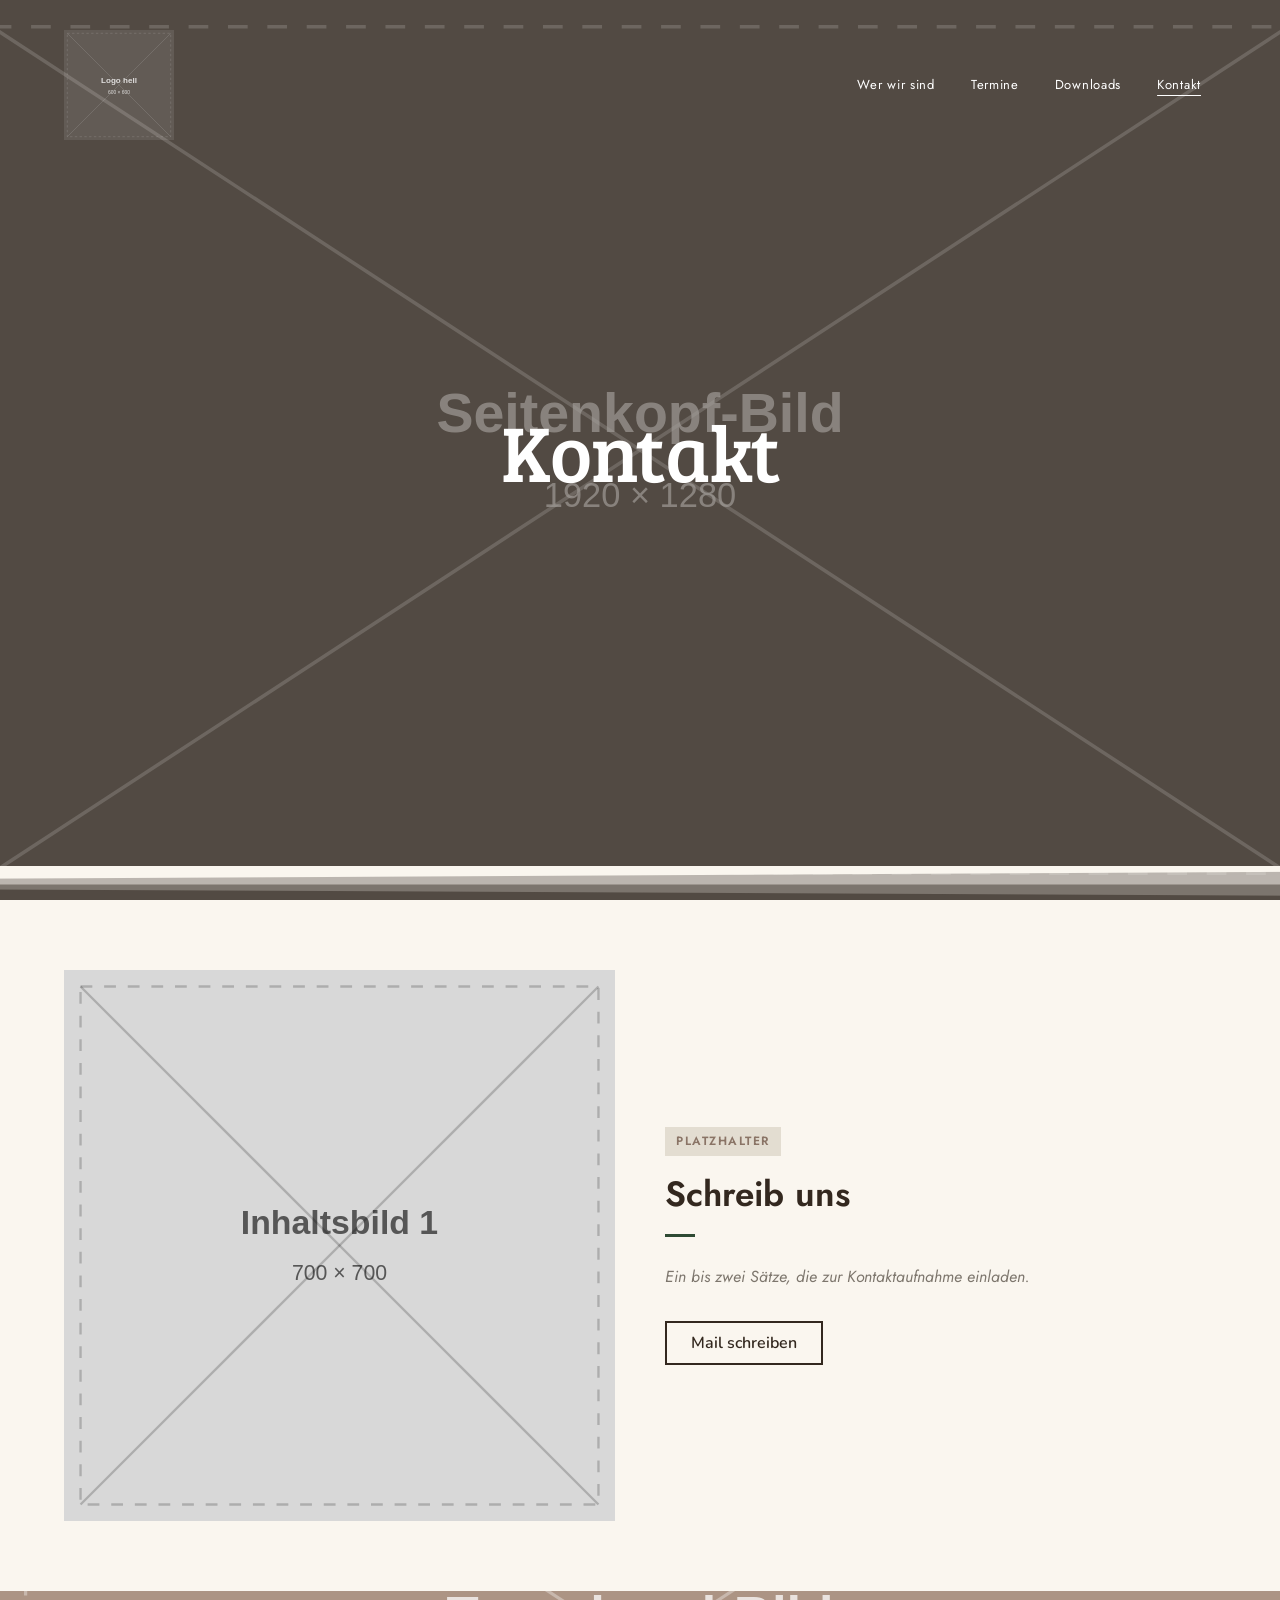
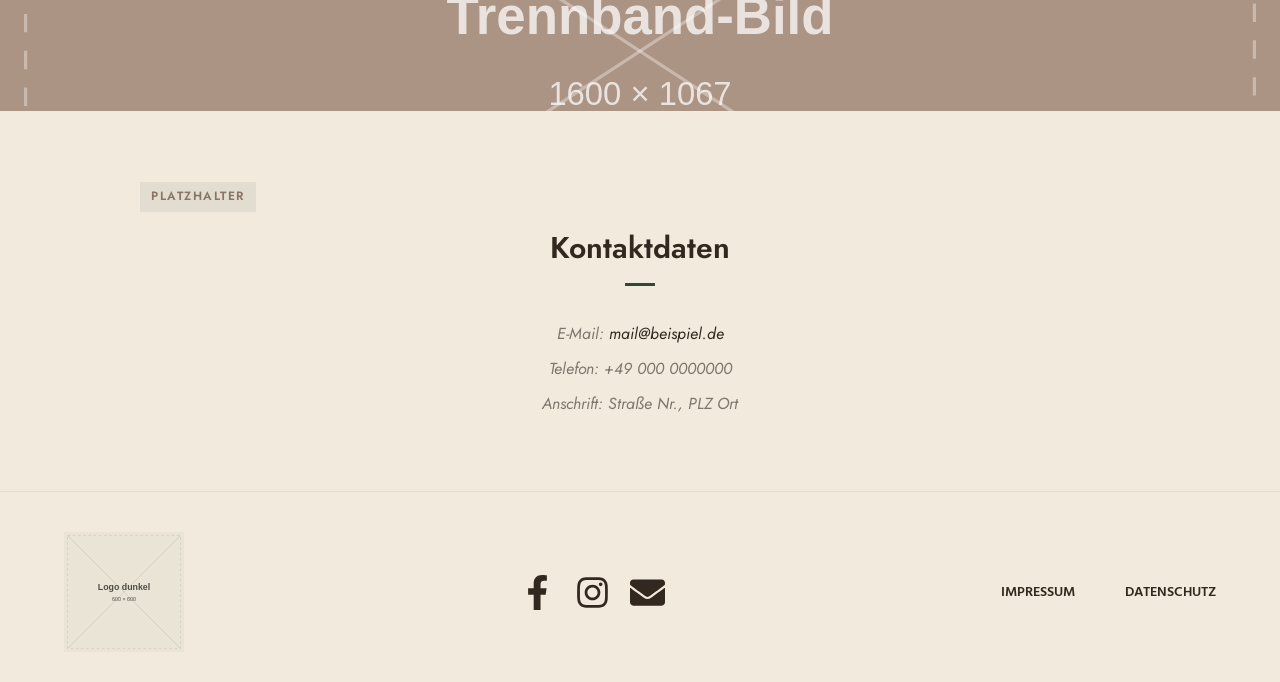
<file: kontakt.html>
<!DOCTYPE html>
<html lang="de">
<head>
<meta charset="UTF-8">
<meta name="viewport" content="width=device-width, initial-scale=1">
<title>Kontakt – Böhringer Herzblechbuben</title>
<meta name="description" content="Kontakt zu den Böhringer Herzblechbuben.">
<link rel="preconnect" href="https://fonts.googleapis.com">
<link rel="preconnect" href="https://fonts.gstatic.com" crossorigin>
<link href="https://fonts.googleapis.com/css2?family=Jost:wght@300;400;500;600;700&family=Nunito:wght@400;600;700&family=Hind:wght@400;600&family=Bree+Serif&display=swap" rel="stylesheet">
<link rel="stylesheet" href="style.css">
</head>
<body>
<a class="skip-link" href="#main">Zum Inhalt springen</a>

    <header class="site-header">
      <div class="site-header-inner">
        <div class="site-logo">
          <a href="index.html"><img src="images/logo-hell.svg" alt="Böhringer Herzblechbuben – zur Startseite"></a>
        </div>
        <nav class="main-nav" aria-label="Hauptmenü">
          <ul>
            <li><a href="ueber-uns.html">Wer wir sind</a></li>
            <li><a href="termine.html">Termine</a></li>
            <li><a href="downloads.html">Downloads</a></li>
            <li><a href="kontakt.html" aria-current="page">Kontakt</a></li>
          </ul>
        </nav>
        <button class="nav-toggle" type="button" aria-expanded="false" aria-controls="mobile-nav" aria-label="Menü öffnen">&#8801;</button>
      </div>
      <nav class="mobile-nav" id="mobile-nav" aria-label="Hauptmenü mobil">
          <a href="ueber-uns.html">Wer wir sind</a>
          <a href="termine.html">Termine</a>
          <a href="downloads.html">Downloads</a>
          <a href="kontakt.html" aria-current="page">Kontakt</a>
      </nav>
    </header>

  <main id="main">

    <section class="hero seitenkopf">
      <div class="overlay"></div>
      <div class="hero-inner">
        <h1>Kontakt</h1>
        </div>
        <div class="welle" aria-hidden="true">
          <svg xmlns="http://www.w3.org/2000/svg" viewBox="0 0 2600 131.1" preserveAspectRatio="none">
            <path class="fill" d="M0 0L2600 0 2600 69.1 0 0z"></path>
            <path class="fill" d="M0 0L2600 0 2600 69.1 0 69.1z" style="opacity:.5"></path>
            <path class="fill" d="M2600 0L0 0 0 130.1 2600 69.1z" style="opacity:.25"></path>
          </svg>
        </div>
    </section>

    <section class="section ">
      <div class="wrap ">
        <div class="split">
          <img src="images/inhalt-1.svg" alt="">
          <div class="text">
            <span class="ph-badge">Platzhalter</span>
            <h2 class="titel is-lg">Schreib uns</h2>
            <hr class="rule">
            <p class="ph-text">Ein bis zwei Sätze, die zur Kontaktaufnahme einladen.</p>
            <p class="mt-m"><a class="button js-mail" href="#" data-benutzer="mail" data-domain="beispiel.de">Mail schreiben</a></p>
          </div>
        </div>
      </div>
    </section>
    <section class="band" aria-hidden="true"></section>
    <section class="section is-tinted">
      <div class="wrap is-narrow">
        <span class="ph-badge">Platzhalter</span>
        <h2 class="titel is-center">Kontaktdaten</h2>
        <hr class="rule is-center">
        <div class="kontaktliste text is-center ph-text mt-m">
          <div>E-Mail: <a class="js-mail" href="#" data-benutzer="mail" data-domain="beispiel.de" data-anzeigen="ja">E-Mail-Adresse anzeigen</a></div>
          <div>Telefon: +49 000 0000000</div>
          <div>Anschrift: Straße Nr., PLZ Ort</div>
        </div>
      </div>
    </section>

  </main>

    <footer class="site-footer">
      <div class="site-footer-inner">
        <div class="footer-logo">
          <a href="index.html"><img src="images/logo-dunkel.svg" alt="Böhringer Herzblechbuben – zur Startseite"></a>
        </div>
        <div class="social">
            <a href="#" aria-label="Facebook">
              <svg viewBox="0 0 320 512" aria-hidden="true"><path d="M279.14 288l14.22-92.66h-88.91v-60.13c0-25.35 12.42-50.06 52.24-50.06h40.42V6.26S260.43 0 225.36 0c-73.22 0-121.08 44.38-121.08 124.72v70.62H22.89V288h81.39v224h100.17V288z"></path></svg>
            </a>
            <a href="#" aria-label="Instagram">
              <svg viewBox="0 0 448 512" aria-hidden="true"><path d="M224.1 141c-63.6 0-114.9 51.3-114.9 114.9s51.3 114.9 114.9 114.9S339 319.5 339 255.9 287.7 141 224.1 141zm0 189.6c-41.1 0-74.7-33.5-74.7-74.7s33.5-74.7 74.7-74.7 74.7 33.5 74.7 74.7-33.6 74.7-74.7 74.7zm146.4-194.3c0 14.9-12 26.8-26.8 26.8-14.9 0-26.8-12-26.8-26.8s12-26.8 26.8-26.8 26.8 12 26.8 26.8zm76.1 27.2c-1.7-35.9-9.9-67.7-36.2-93.9-26.2-26.2-58-34.4-93.9-36.2-37-2.1-147.9-2.1-184.9 0-35.8 1.7-67.6 9.9-93.9 36.1s-34.4 58-36.2 93.9c-2.1 37-2.1 147.9 0 184.9 1.7 35.9 9.9 67.7 36.2 93.9s58 34.4 93.9 36.2c37 2.1 147.9 2.1 184.9 0 35.9-1.7 67.7-9.9 93.9-36.2 26.2-26.2 34.4-58 36.2-93.9 2.1-37 2.1-147.8 0-184.8zM398.8 388c-7.8 19.6-22.9 34.7-42.6 42.6-29.5 11.7-99.5 9-132.1 9s-102.7 2.6-132.1-9c-19.6-7.8-34.7-22.9-42.6-42.6-11.7-29.5-9-99.5-9-132.1s-2.6-102.7 9-132.1c7.8-19.6 22.9-34.7 42.6-42.6 29.5-11.7 99.5-9 132.1-9s102.7-2.6 132.1 9c19.6 7.8 34.7 22.9 42.6 42.6 11.7 29.5 9 99.5 9 132.1s2.7 102.7-9 132.1z"></path></svg>
            </a>
            <a href="#" aria-label="E-Mail">
              <svg viewBox="0 0 512 512" aria-hidden="true"><path d="M502.3 190.8c3.9-3.1 9.7-.2 9.7 4.7V400c0 26.5-21.5 48-48 48H48c-26.5 0-48-21.5-48-48V195.6c0-5 5.7-7.8 9.7-4.7 22.4 17.4 52.1 39.5 154.1 113.6 21.1 15.4 56.7 47.8 92.2 47.6 35.7.3 72-32.8 92.3-47.6 102-74.1 131.6-96.3 154-113.7zM256 320c23.2.4 56.6-29.2 73.4-41.4 132.7-96.3 142.8-104.7 173.4-128.7 5.8-4.5 9.2-11.5 9.2-18.9v-19c0-26.5-21.5-48-48-48H48C21.5 64 0 85.5 0 112v19c0 7.4 3.4 14.3 9.2 18.9 30.6 23.9 40.7 32.4 173.4 128.7 16.8 12.2 50.2 41.8 73.4 41.4z"></path></svg>
            </a>
        </div>
        <div class="footer-links">
          <a href="impressum.html">Impressum</a>
          <a href="datenschutz.html">Datenschutz</a>
        </div>
      </div>
    </footer>

<a href="#" class="scroll-top" aria-label="Nach oben">&#8593;</a>
<script src="script.js"></script>
</body>
</html>
</file>
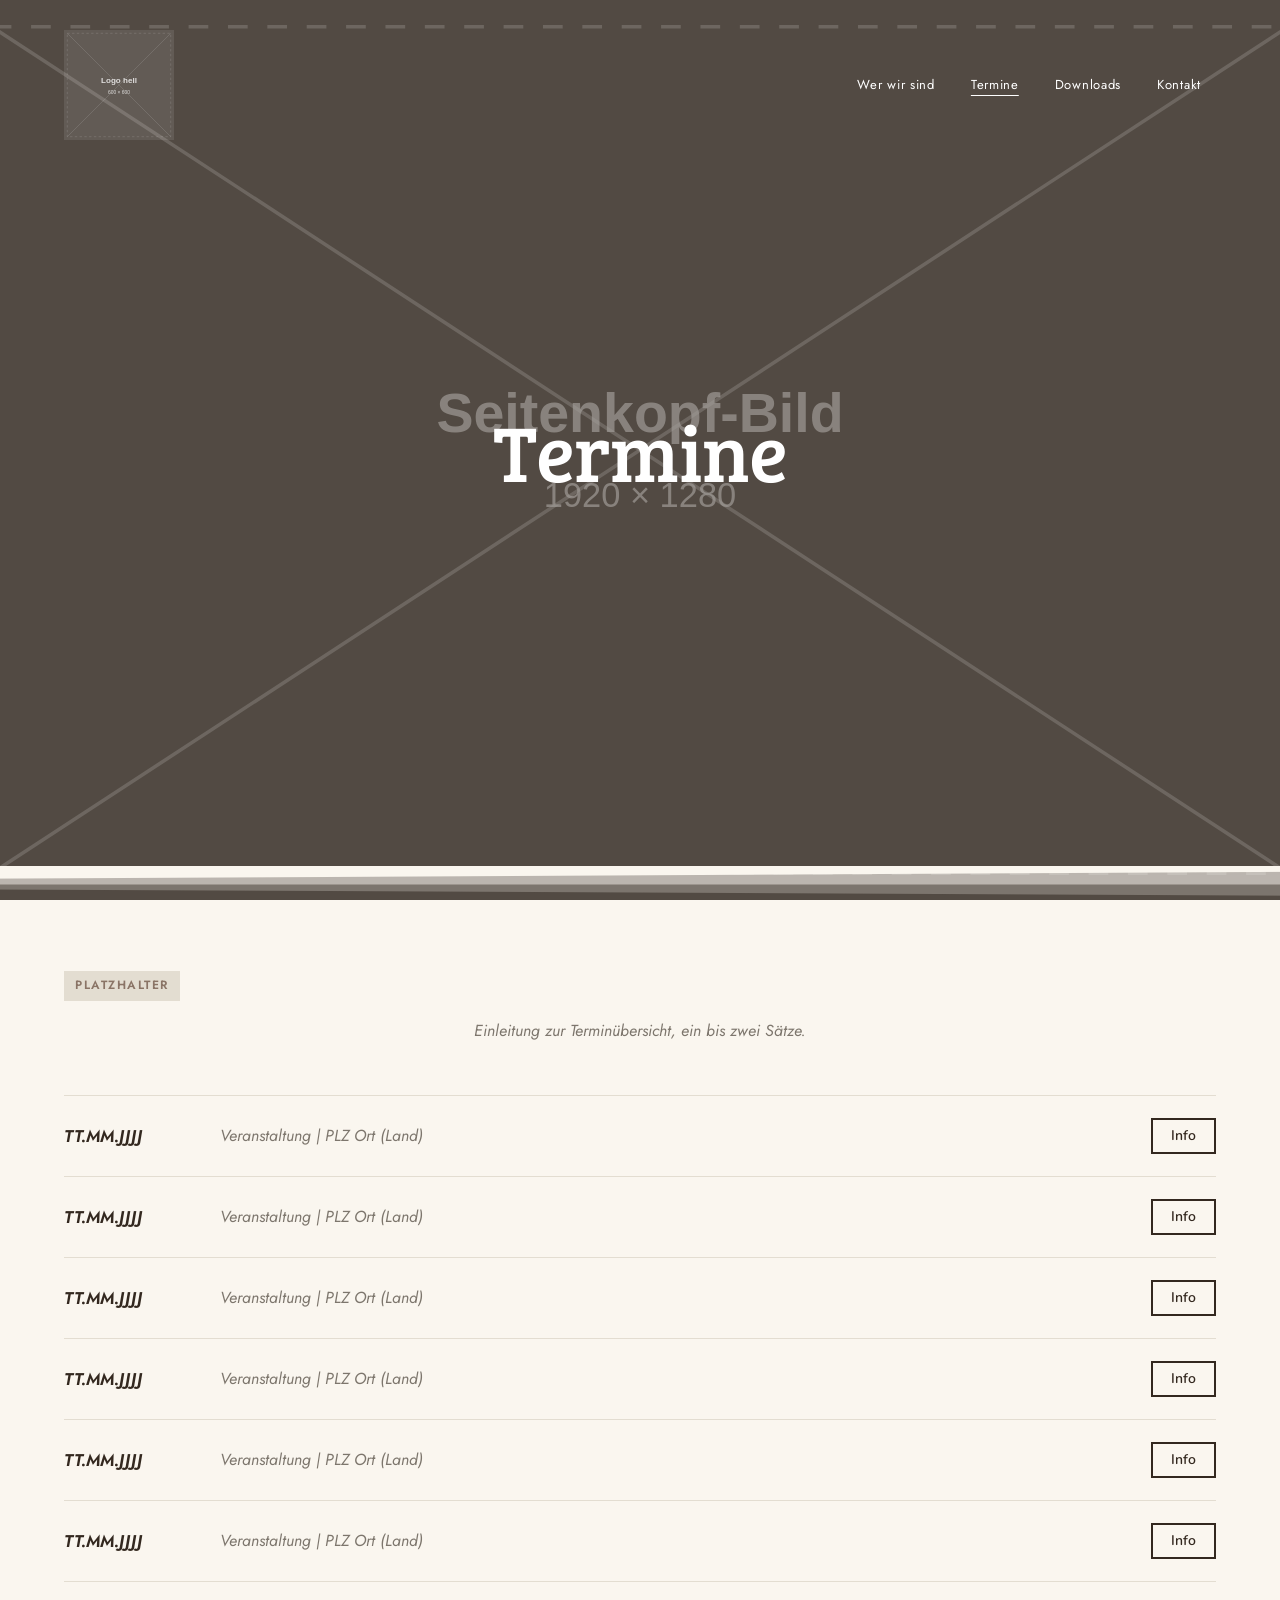
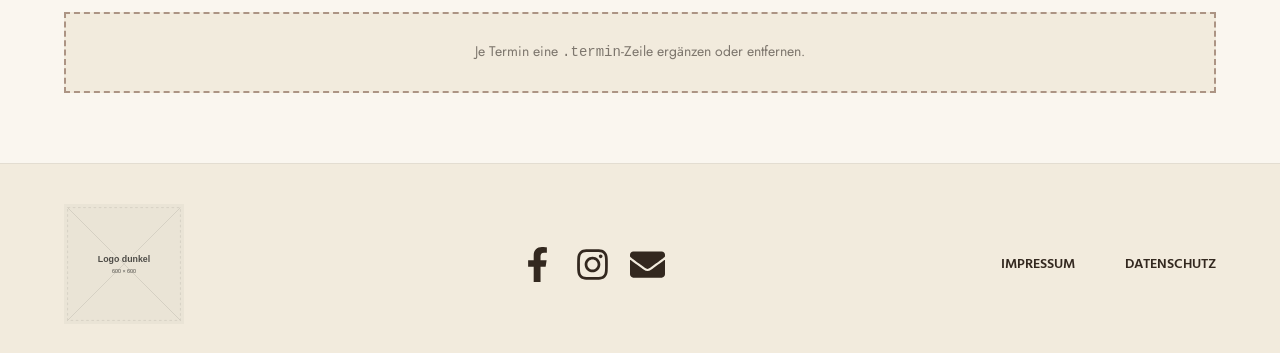
<file: termine.html>
<!DOCTYPE html>
<html lang="de">
<head>
<meta charset="UTF-8">
<meta name="viewport" content="width=device-width, initial-scale=1">
<title>Termine – Böhringer Herzblechbuben</title>
<meta name="description" content="Kommende Auftritte und Termine der Böhringer Herzblechbuben.">
<link rel="preconnect" href="https://fonts.googleapis.com">
<link rel="preconnect" href="https://fonts.gstatic.com" crossorigin>
<link href="https://fonts.googleapis.com/css2?family=Jost:wght@300;400;500;600;700&family=Nunito:wght@400;600;700&family=Hind:wght@400;600&family=Bree+Serif&display=swap" rel="stylesheet">
<link rel="stylesheet" href="style.css">
</head>
<body>
<a class="skip-link" href="#main">Zum Inhalt springen</a>

    <header class="site-header">
      <div class="site-header-inner">
        <div class="site-logo">
          <a href="index.html"><img src="images/logo-hell.svg" alt="Böhringer Herzblechbuben – zur Startseite"></a>
        </div>
        <nav class="main-nav" aria-label="Hauptmenü">
          <ul>
            <li><a href="ueber-uns.html">Wer wir sind</a></li>
            <li><a href="termine.html" aria-current="page">Termine</a></li>
            <li><a href="downloads.html">Downloads</a></li>
            <li><a href="kontakt.html">Kontakt</a></li>
          </ul>
        </nav>
        <button class="nav-toggle" type="button" aria-expanded="false" aria-controls="mobile-nav" aria-label="Menü öffnen">&#8801;</button>
      </div>
      <nav class="mobile-nav" id="mobile-nav" aria-label="Hauptmenü mobil">
          <a href="ueber-uns.html">Wer wir sind</a>
          <a href="termine.html" aria-current="page">Termine</a>
          <a href="downloads.html">Downloads</a>
          <a href="kontakt.html">Kontakt</a>
      </nav>
    </header>

  <main id="main">

    <section class="hero seitenkopf">
      <div class="overlay"></div>
      <div class="hero-inner">
        <h1>Termine</h1>
        </div>
        <div class="welle" aria-hidden="true">
          <svg xmlns="http://www.w3.org/2000/svg" viewBox="0 0 2600 131.1" preserveAspectRatio="none">
            <path class="fill" d="M0 0L2600 0 2600 69.1 0 0z"></path>
            <path class="fill" d="M0 0L2600 0 2600 69.1 0 69.1z" style="opacity:.5"></path>
            <path class="fill" d="M2600 0L0 0 0 130.1 2600 69.1z" style="opacity:.25"></path>
          </svg>
        </div>
    </section>

    <section class="section ">
      <div class="wrap ">
        <span class="ph-badge">Platzhalter</span>
        <div class="text is-center ph-text">
          <p>Einleitung zur Terminübersicht, ein bis zwei Sätze.</p>
        </div>
        <div class="termine mt-l">
          <div class="termin">
            <div class="datum ph-text">TT.MM.JJJJ</div>
            <div class="ort text ph-text">Veranstaltung | PLZ Ort (Land)</div>
            <div class="aktion"><a class="button is-small" href="#">Info</a></div>
          </div>
          <div class="termin">
            <div class="datum ph-text">TT.MM.JJJJ</div>
            <div class="ort text ph-text">Veranstaltung | PLZ Ort (Land)</div>
            <div class="aktion"><a class="button is-small" href="#">Info</a></div>
          </div>
          <div class="termin">
            <div class="datum ph-text">TT.MM.JJJJ</div>
            <div class="ort text ph-text">Veranstaltung | PLZ Ort (Land)</div>
            <div class="aktion"><a class="button is-small" href="#">Info</a></div>
          </div>
          <div class="termin">
            <div class="datum ph-text">TT.MM.JJJJ</div>
            <div class="ort text ph-text">Veranstaltung | PLZ Ort (Land)</div>
            <div class="aktion"><a class="button is-small" href="#">Info</a></div>
          </div>
          <div class="termin">
            <div class="datum ph-text">TT.MM.JJJJ</div>
            <div class="ort text ph-text">Veranstaltung | PLZ Ort (Land)</div>
            <div class="aktion"><a class="button is-small" href="#">Info</a></div>
          </div>
          <div class="termin">
            <div class="datum ph-text">TT.MM.JJJJ</div>
            <div class="ort text ph-text">Veranstaltung | PLZ Ort (Land)</div>
            <div class="aktion"><a class="button is-small" href="#">Info</a></div>
          </div>
        </div>
        <p class="ph-box mt-m">Je Termin eine <code>.termin</code>-Zeile ergänzen oder entfernen.</p>
      </div>
    </section>

  </main>

    <footer class="site-footer">
      <div class="site-footer-inner">
        <div class="footer-logo">
          <a href="index.html"><img src="images/logo-dunkel.svg" alt="Böhringer Herzblechbuben – zur Startseite"></a>
        </div>
        <div class="social">
            <a href="#" aria-label="Facebook">
              <svg viewBox="0 0 320 512" aria-hidden="true"><path d="M279.14 288l14.22-92.66h-88.91v-60.13c0-25.35 12.42-50.06 52.24-50.06h40.42V6.26S260.43 0 225.36 0c-73.22 0-121.08 44.38-121.08 124.72v70.62H22.89V288h81.39v224h100.17V288z"></path></svg>
            </a>
            <a href="#" aria-label="Instagram">
              <svg viewBox="0 0 448 512" aria-hidden="true"><path d="M224.1 141c-63.6 0-114.9 51.3-114.9 114.9s51.3 114.9 114.9 114.9S339 319.5 339 255.9 287.7 141 224.1 141zm0 189.6c-41.1 0-74.7-33.5-74.7-74.7s33.5-74.7 74.7-74.7 74.7 33.5 74.7 74.7-33.6 74.7-74.7 74.7zm146.4-194.3c0 14.9-12 26.8-26.8 26.8-14.9 0-26.8-12-26.8-26.8s12-26.8 26.8-26.8 26.8 12 26.8 26.8zm76.1 27.2c-1.7-35.9-9.9-67.7-36.2-93.9-26.2-26.2-58-34.4-93.9-36.2-37-2.1-147.9-2.1-184.9 0-35.8 1.7-67.6 9.9-93.9 36.1s-34.4 58-36.2 93.9c-2.1 37-2.1 147.9 0 184.9 1.7 35.9 9.9 67.7 36.2 93.9s58 34.4 93.9 36.2c37 2.1 147.9 2.1 184.9 0 35.9-1.7 67.7-9.9 93.9-36.2 26.2-26.2 34.4-58 36.2-93.9 2.1-37 2.1-147.8 0-184.8zM398.8 388c-7.8 19.6-22.9 34.7-42.6 42.6-29.5 11.7-99.5 9-132.1 9s-102.7 2.6-132.1-9c-19.6-7.8-34.7-22.9-42.6-42.6-11.7-29.5-9-99.5-9-132.1s-2.6-102.7 9-132.1c7.8-19.6 22.9-34.7 42.6-42.6 29.5-11.7 99.5-9 132.1-9s102.7-2.6 132.1 9c19.6 7.8 34.7 22.9 42.6 42.6 11.7 29.5 9 99.5 9 132.1s2.7 102.7-9 132.1z"></path></svg>
            </a>
            <a href="#" aria-label="E-Mail">
              <svg viewBox="0 0 512 512" aria-hidden="true"><path d="M502.3 190.8c3.9-3.1 9.7-.2 9.7 4.7V400c0 26.5-21.5 48-48 48H48c-26.5 0-48-21.5-48-48V195.6c0-5 5.7-7.8 9.7-4.7 22.4 17.4 52.1 39.5 154.1 113.6 21.1 15.4 56.7 47.8 92.2 47.6 35.7.3 72-32.8 92.3-47.6 102-74.1 131.6-96.3 154-113.7zM256 320c23.2.4 56.6-29.2 73.4-41.4 132.7-96.3 142.8-104.7 173.4-128.7 5.8-4.5 9.2-11.5 9.2-18.9v-19c0-26.5-21.5-48-48-48H48C21.5 64 0 85.5 0 112v19c0 7.4 3.4 14.3 9.2 18.9 30.6 23.9 40.7 32.4 173.4 128.7 16.8 12.2 50.2 41.8 73.4 41.4z"></path></svg>
            </a>
        </div>
        <div class="footer-links">
          <a href="impressum.html">Impressum</a>
          <a href="datenschutz.html">Datenschutz</a>
        </div>
      </div>
    </footer>

<a href="#" class="scroll-top" aria-label="Nach oben">&#8593;</a>
<script src="script.js"></script>
</body>
</html>
</file>
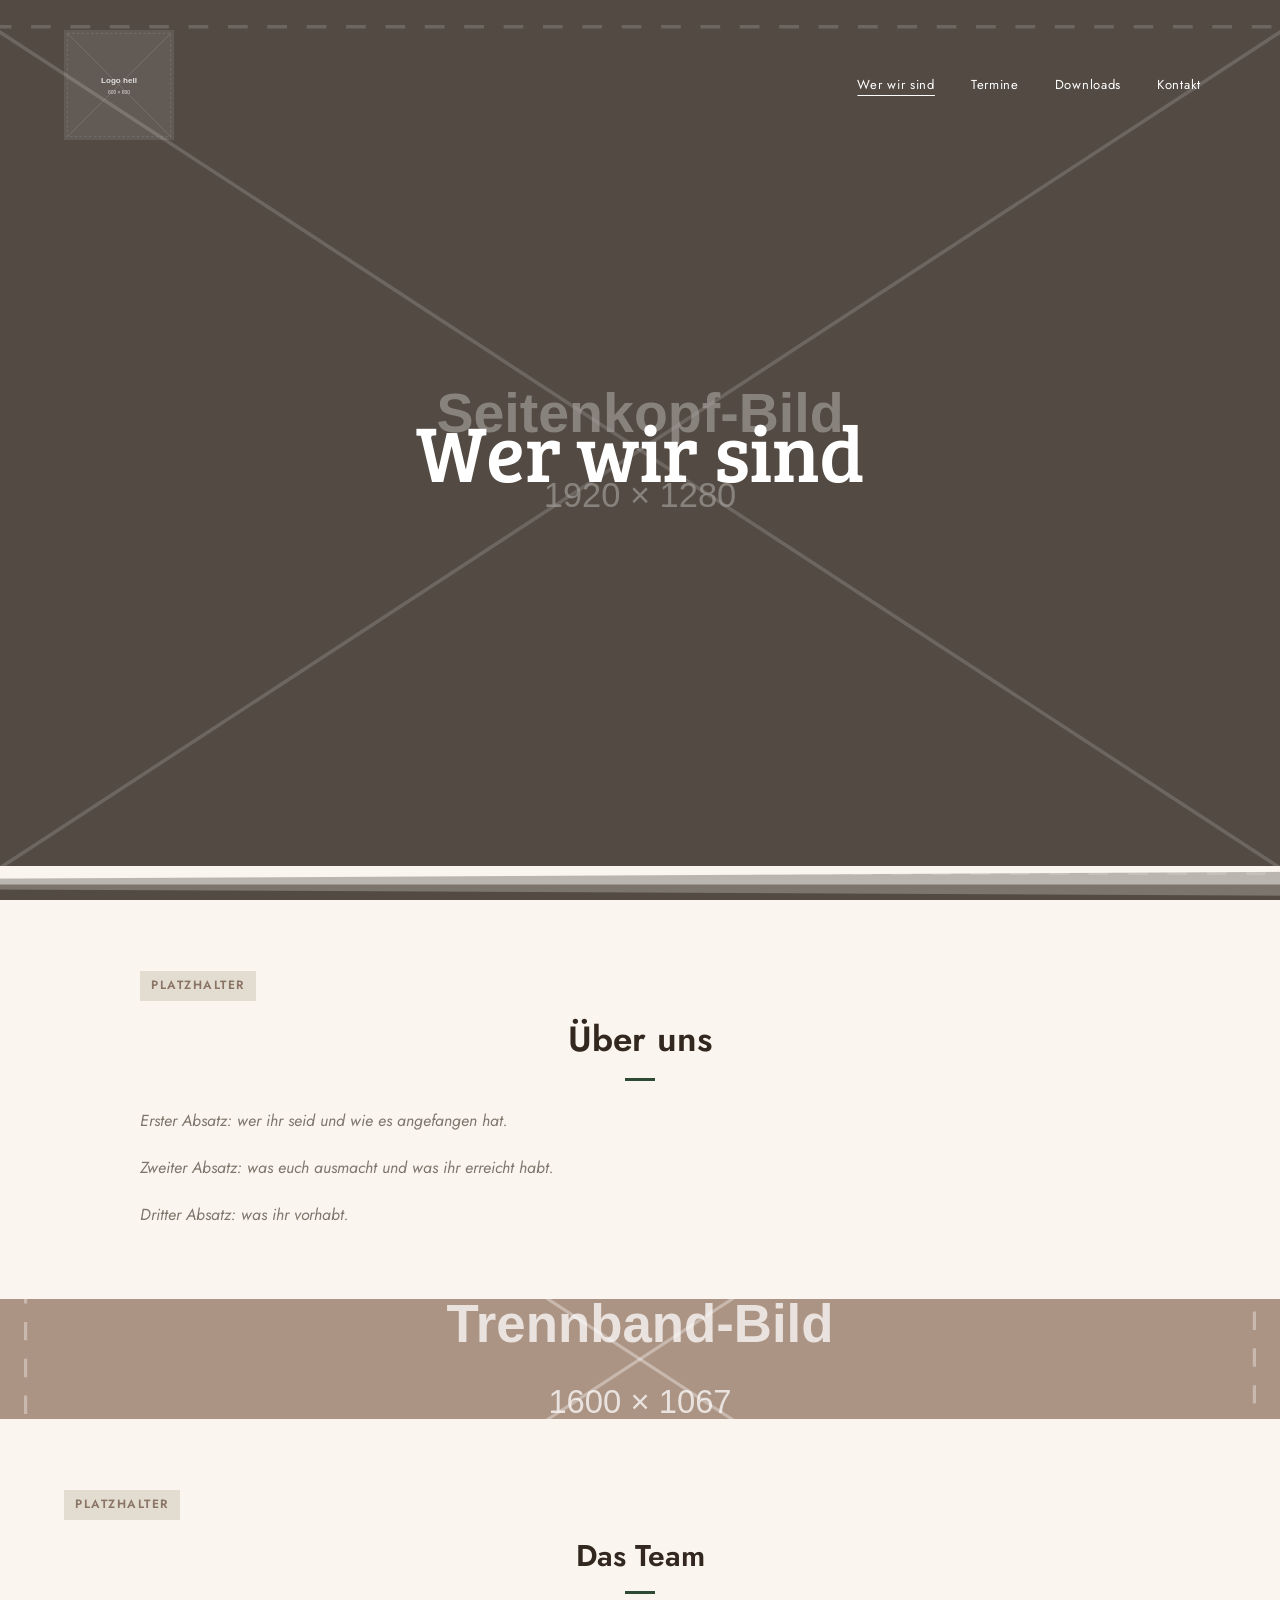
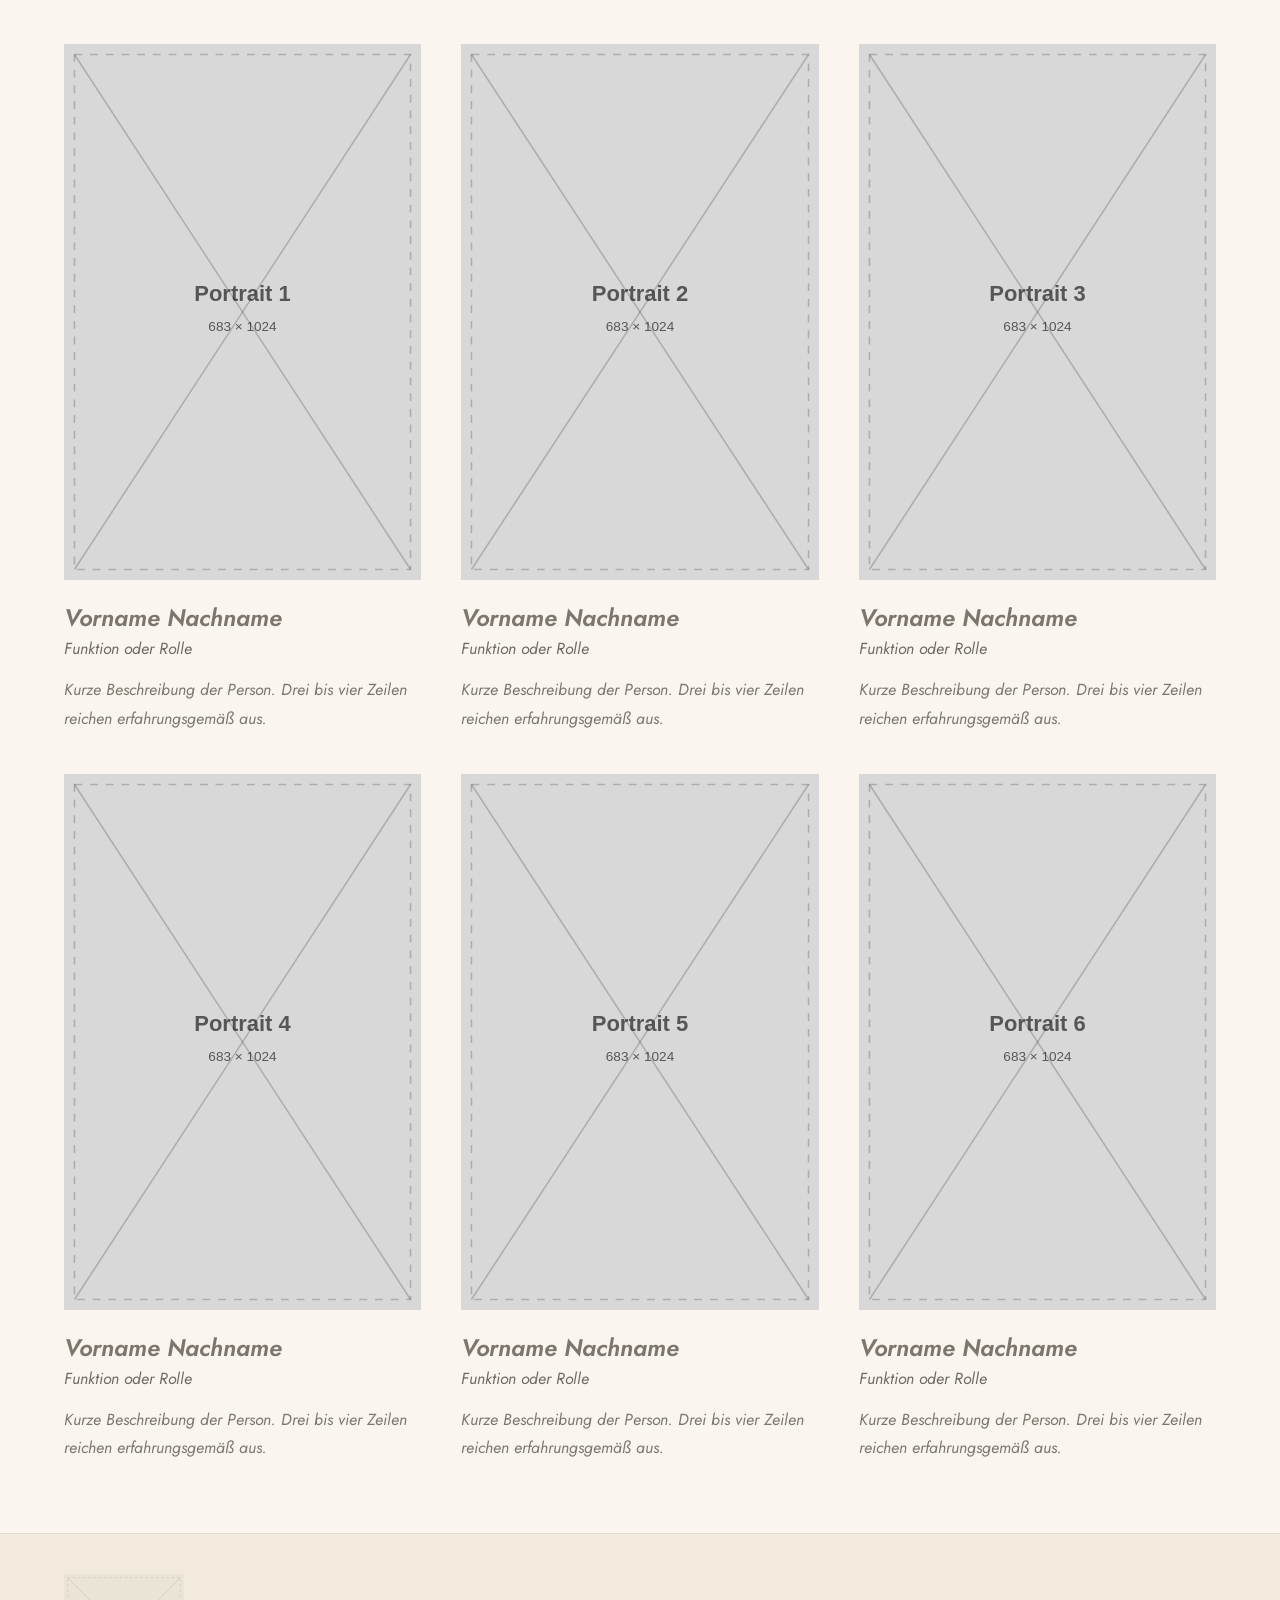
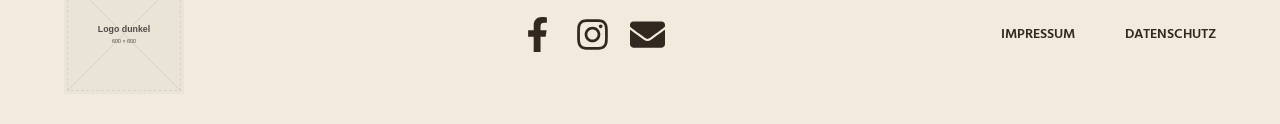
<file: ueber-uns.html>
<!DOCTYPE html>
<html lang="de">
<head>
<meta charset="UTF-8">
<meta name="viewport" content="width=device-width, initial-scale=1">
<title>Wer wir sind – Böhringer Herzblechbuben</title>
<meta name="description" content="Die Mitglieder der Böhringer Herzblechbuben stellen sich vor.">
<link rel="preconnect" href="https://fonts.googleapis.com">
<link rel="preconnect" href="https://fonts.gstatic.com" crossorigin>
<link href="https://fonts.googleapis.com/css2?family=Jost:wght@300;400;500;600;700&family=Nunito:wght@400;600;700&family=Hind:wght@400;600&family=Bree+Serif&display=swap" rel="stylesheet">
<link rel="stylesheet" href="style.css">
</head>
<body>
<a class="skip-link" href="#main">Zum Inhalt springen</a>

    <header class="site-header">
      <div class="site-header-inner">
        <div class="site-logo">
          <a href="index.html"><img src="images/logo-hell.svg" alt="Böhringer Herzblechbuben – zur Startseite"></a>
        </div>
        <nav class="main-nav" aria-label="Hauptmenü">
          <ul>
            <li><a href="ueber-uns.html" aria-current="page">Wer wir sind</a></li>
            <li><a href="termine.html">Termine</a></li>
            <li><a href="downloads.html">Downloads</a></li>
            <li><a href="kontakt.html">Kontakt</a></li>
          </ul>
        </nav>
        <button class="nav-toggle" type="button" aria-expanded="false" aria-controls="mobile-nav" aria-label="Menü öffnen">&#8801;</button>
      </div>
      <nav class="mobile-nav" id="mobile-nav" aria-label="Hauptmenü mobil">
          <a href="ueber-uns.html" aria-current="page">Wer wir sind</a>
          <a href="termine.html">Termine</a>
          <a href="downloads.html">Downloads</a>
          <a href="kontakt.html">Kontakt</a>
      </nav>
    </header>

  <main id="main">

    <section class="hero seitenkopf">
      <div class="overlay"></div>
      <div class="hero-inner">
        <h1>Wer wir sind</h1>
        </div>
        <div class="welle" aria-hidden="true">
          <svg xmlns="http://www.w3.org/2000/svg" viewBox="0 0 2600 131.1" preserveAspectRatio="none">
            <path class="fill" d="M0 0L2600 0 2600 69.1 0 0z"></path>
            <path class="fill" d="M0 0L2600 0 2600 69.1 0 69.1z" style="opacity:.5"></path>
            <path class="fill" d="M2600 0L0 0 0 130.1 2600 69.1z" style="opacity:.25"></path>
          </svg>
        </div>
    </section>

    <section class="section ">
      <div class="wrap is-narrow">
        <span class="ph-badge">Platzhalter</span>
        <h2 class="titel is-lg is-center">Über uns</h2>
        <hr class="rule is-center">
        <div class="text ph-text">
          <p>Erster Absatz: wer ihr seid und wie es angefangen hat.</p>
          <p>Zweiter Absatz: was euch ausmacht und was ihr erreicht habt.</p>
          <p>Dritter Absatz: was ihr vorhabt.</p>
        </div>
      </div>
    </section>
    <section class="band" aria-hidden="true"></section>
    <section class="section ">
      <div class="wrap ">
        <span class="ph-badge">Platzhalter</span>
        <h2 class="titel is-center">Das Team</h2>
        <hr class="rule is-center">
        <div class="grid grid-3 mt-l">
          <article class="person">
            <img src="images/portrait-1.svg" alt="">
            <h3 class="ph-text">Vorname Nachname</h3>
            <p class="rolle ph-text">Funktion oder Rolle</p>
            <p class="text ph-text">Kurze Beschreibung der Person. Drei bis vier Zeilen
               reichen erfahrungsgemäß aus.</p>
          </article>
          <article class="person">
            <img src="images/portrait-2.svg" alt="">
            <h3 class="ph-text">Vorname Nachname</h3>
            <p class="rolle ph-text">Funktion oder Rolle</p>
            <p class="text ph-text">Kurze Beschreibung der Person. Drei bis vier Zeilen
               reichen erfahrungsgemäß aus.</p>
          </article>
          <article class="person">
            <img src="images/portrait-3.svg" alt="">
            <h3 class="ph-text">Vorname Nachname</h3>
            <p class="rolle ph-text">Funktion oder Rolle</p>
            <p class="text ph-text">Kurze Beschreibung der Person. Drei bis vier Zeilen
               reichen erfahrungsgemäß aus.</p>
          </article>
          <article class="person">
            <img src="images/portrait-4.svg" alt="">
            <h3 class="ph-text">Vorname Nachname</h3>
            <p class="rolle ph-text">Funktion oder Rolle</p>
            <p class="text ph-text">Kurze Beschreibung der Person. Drei bis vier Zeilen
               reichen erfahrungsgemäß aus.</p>
          </article>
          <article class="person">
            <img src="images/portrait-5.svg" alt="">
            <h3 class="ph-text">Vorname Nachname</h3>
            <p class="rolle ph-text">Funktion oder Rolle</p>
            <p class="text ph-text">Kurze Beschreibung der Person. Drei bis vier Zeilen
               reichen erfahrungsgemäß aus.</p>
          </article>
          <article class="person">
            <img src="images/portrait-6.svg" alt="">
            <h3 class="ph-text">Vorname Nachname</h3>
            <p class="rolle ph-text">Funktion oder Rolle</p>
            <p class="text ph-text">Kurze Beschreibung der Person. Drei bis vier Zeilen
               reichen erfahrungsgemäß aus.</p>
          </article>
        </div>
      </div>
    </section>

  </main>

    <footer class="site-footer">
      <div class="site-footer-inner">
        <div class="footer-logo">
          <a href="index.html"><img src="images/logo-dunkel.svg" alt="Böhringer Herzblechbuben – zur Startseite"></a>
        </div>
        <div class="social">
            <a href="#" aria-label="Facebook">
              <svg viewBox="0 0 320 512" aria-hidden="true"><path d="M279.14 288l14.22-92.66h-88.91v-60.13c0-25.35 12.42-50.06 52.24-50.06h40.42V6.26S260.43 0 225.36 0c-73.22 0-121.08 44.38-121.08 124.72v70.62H22.89V288h81.39v224h100.17V288z"></path></svg>
            </a>
            <a href="#" aria-label="Instagram">
              <svg viewBox="0 0 448 512" aria-hidden="true"><path d="M224.1 141c-63.6 0-114.9 51.3-114.9 114.9s51.3 114.9 114.9 114.9S339 319.5 339 255.9 287.7 141 224.1 141zm0 189.6c-41.1 0-74.7-33.5-74.7-74.7s33.5-74.7 74.7-74.7 74.7 33.5 74.7 74.7-33.6 74.7-74.7 74.7zm146.4-194.3c0 14.9-12 26.8-26.8 26.8-14.9 0-26.8-12-26.8-26.8s12-26.8 26.8-26.8 26.8 12 26.8 26.8zm76.1 27.2c-1.7-35.9-9.9-67.7-36.2-93.9-26.2-26.2-58-34.4-93.9-36.2-37-2.1-147.9-2.1-184.9 0-35.8 1.7-67.6 9.9-93.9 36.1s-34.4 58-36.2 93.9c-2.1 37-2.1 147.9 0 184.9 1.7 35.9 9.9 67.7 36.2 93.9s58 34.4 93.9 36.2c37 2.1 147.9 2.1 184.9 0 35.9-1.7 67.7-9.9 93.9-36.2 26.2-26.2 34.4-58 36.2-93.9 2.1-37 2.1-147.8 0-184.8zM398.8 388c-7.8 19.6-22.9 34.7-42.6 42.6-29.5 11.7-99.5 9-132.1 9s-102.7 2.6-132.1-9c-19.6-7.8-34.7-22.9-42.6-42.6-11.7-29.5-9-99.5-9-132.1s-2.6-102.7 9-132.1c7.8-19.6 22.9-34.7 42.6-42.6 29.5-11.7 99.5-9 132.1-9s102.7-2.6 132.1 9c19.6 7.8 34.7 22.9 42.6 42.6 11.7 29.5 9 99.5 9 132.1s2.7 102.7-9 132.1z"></path></svg>
            </a>
            <a href="#" aria-label="E-Mail">
              <svg viewBox="0 0 512 512" aria-hidden="true"><path d="M502.3 190.8c3.9-3.1 9.7-.2 9.7 4.7V400c0 26.5-21.5 48-48 48H48c-26.5 0-48-21.5-48-48V195.6c0-5 5.7-7.8 9.7-4.7 22.4 17.4 52.1 39.5 154.1 113.6 21.1 15.4 56.7 47.8 92.2 47.6 35.7.3 72-32.8 92.3-47.6 102-74.1 131.6-96.3 154-113.7zM256 320c23.2.4 56.6-29.2 73.4-41.4 132.7-96.3 142.8-104.7 173.4-128.7 5.8-4.5 9.2-11.5 9.2-18.9v-19c0-26.5-21.5-48-48-48H48C21.5 64 0 85.5 0 112v19c0 7.4 3.4 14.3 9.2 18.9 30.6 23.9 40.7 32.4 173.4 128.7 16.8 12.2 50.2 41.8 73.4 41.4z"></path></svg>
            </a>
        </div>
        <div class="footer-links">
          <a href="impressum.html">Impressum</a>
          <a href="datenschutz.html">Datenschutz</a>
        </div>
      </div>
    </footer>

<a href="#" class="scroll-top" aria-label="Nach oben">&#8593;</a>
<script src="script.js"></script>
</body>
</html>
</file>
<file: style.css>
/* =========================================================================
   Herzblechbuben · gemeinsames Stylesheet für alle Seiten
   -------------------------------------------------------------------------
   Aufbau:
     1  Design-Tokens (Farben, Schriften, Maße, Bilder)
     2  Basis / Reset
     3  Kopfbereich + Navigation
     4  Layout-Bausteine (Section, Wrap, Raster)
     5  Textbausteine, Buttons, Trenner
     6  Seitenbausteine (Hero, Teaser, Team, Termine, Downloads, Kontakt)
     7  Fußbereich
     8  Platzhalter-Kennzeichnung
     9  Hilfsklassen
   ========================================================================= */

/* ---------- 1. Design-Tokens ---------------------------------------------
   Alles Anpassbare an einer Stelle. Wer die Seite umfärben oder andere
   Schriften einsetzen will, ändert nur diesen Block.
   ------------------------------------------------------------------------ */
:root{
  /* Palette */
  --beige:#f2ebdd;
  --beige-hell:#faf6ef;
  --taupe:#ac9484;
  --taupe-dunkel:#8a7466;
  --waldgruen:#2e4a34;
  --waldgruen-hell:#3f6448;
  --dunkelbraun:#33281f;
  --grau:#6f6a63;
  --grau-hell:#e3ddd1;

  /* Rollen – hierüber wird im ganzen Stylesheet gearbeitet */
  --farbe-text:var(--grau);            /* Fließtext                        */
  --farbe-titel:var(--dunkelbraun);    /* Überschriften                    */
  --farbe-linie:var(--waldgruen);      /* Trennstriche                     */
  --farbe-akzent:var(--taupe);         /* Trennband, Icons, Kleintitel     */
  --farbe-rahmen:var(--grau-hell);     /* Listen- und Kartenlinien         */
  --farbe-flaeche:var(--beige-hell);   /* Inhaltsflächen                   */
  --farbe-flaeche-2:var(--beige);      /* leicht abgesetzte Flächen        */
  --farbe-platzhalter:#7d766d;         /* noch zu ersetzender Text         */

  /* Schriften */
  --schrift-titel:"Jost", sans-serif;
  --schrift-text:"Jost", sans-serif;
  --schrift-button:"Nunito", sans-serif;
  --schrift-klein:"Hind", sans-serif;
  --schrift-display:"Bree Serif", Georgia, serif;   /* große Hero-Überschrift, nur Schnitt 400 */

  /* Maße */
  --breite-inhalt:1420px;        /* Standardbreite Inhaltsbereich    */
  --breite-schmal:1000px;        /* Fließtextbreite                  */
  --radius:0;                    /* eckig – keine abgerundeten Ecken */
  --abstand-section:70px;

  /* Bilder – hier die eigenen Dateien eintragen */
  --bild-hero:url("images/hero.svg");
  --bild-seitenkopf:url("images/seitenkopf.svg");
  --bild-band:url("images/band.svg");
  --bild-hintergrund:url("images/hintergrund.svg");
}

/* ---------- 2. Basis ------------------------------------------------------ */
*,*::before,*::after{box-sizing:border-box}

/* 1rem = 10px. Buttons und Kleintexte rechnen damit. */
html{font-size:62.5%; overflow-x:hidden; -webkit-text-size-adjust:100%}

body{
  margin:0; background-color:var(--farbe-flaeche);
  font-family:var(--schrift-text); font-size:16px; line-height:1.8;
  color:var(--farbe-text); overflow-wrap:break-word;
}
img{max-width:100%; height:auto; border:0; vertical-align:middle}
a{color:inherit; text-decoration:none; transition:color .3s ease}
h1,h2,h3,h4,h5,h6{margin:0; font-family:var(--schrift-titel); color:var(--farbe-titel); line-height:1.3}
p{margin:0 0 18px}
p:last-child{margin-bottom:0}
ul{margin:0; padding:0; list-style:none}
hr{border:0}

:focus-visible{outline:3px solid var(--waldgruen); outline-offset:3px}
.hero :focus-visible,.site-header :focus-visible,.band :focus-visible{outline-color:#fff}

.screen-reader-text{
  position:absolute; width:1px; height:1px; margin:-1px; padding:0;
  overflow:hidden; clip:rect(0,0,0,0); border:0;
}
.skip-link{position:absolute; left:-9999px}
.skip-link:focus{
  left:10px; top:10px; z-index:100000; padding:10px;
  background:var(--farbe-flaeche); color:var(--farbe-titel);
}

/* ---------- 3. Kopfbereich ------------------------------------------------
   Liegt transparent über dem Hero. Auf Unterseiten identisch.
   ------------------------------------------------------------------------ */
.site-header{
  position:absolute; top:0; left:0; right:0; z-index:9999;
  background-color:transparent;
}
.site-header-inner{
  display:flex; align-items:center; justify-content:space-between;
  width:var(--breite-inhalt); max-width:90%; margin:0 auto; padding:30px 0;
}
.site-logo img{width:auto; max-width:110px; max-height:110px; transition:opacity .3s}
.site-logo a:hover img{opacity:.6}

.main-nav ul{display:flex; gap:6px}
.main-nav a{
  display:block; padding:10px 15px; color:#fff;
  font-size:13px; letter-spacing:.7px; line-height:1.4;
}
.main-nav a:hover{color:var(--beige)}
.main-nav a[aria-current="page"]{color:#fff; text-decoration:underline; text-underline-offset:6px}

.nav-toggle{
  display:none; background:none; border:0; cursor:pointer;
  padding:8px 12px; color:#fff; font-size:26px; line-height:1;
}
.mobile-nav{display:none; background-color:var(--farbe-flaeche)}
.mobile-nav.is-open{display:block}
.mobile-nav a{
  display:block; padding:12px 30px; color:var(--farbe-titel);
  font-family:var(--schrift-titel); font-size:15px; font-weight:600;
  border-bottom:1px solid var(--farbe-rahmen);
}
.mobile-nav a:hover{background-color:var(--farbe-flaeche-2)}

@media (max-width:959px){
  .main-nav{display:none}
  .nav-toggle{display:block}
  .site-header-inner{padding:16px 0}
  .site-logo img{max-width:70px; max-height:70px}
}

/* ---------- 4. Layout-Bausteine ------------------------------------------ */
.section{position:relative; padding:var(--abstand-section) 0}
.section > .overlay{position:absolute; inset:0; background-color:var(--farbe-flaeche); opacity:.95}
.section.is-tinted{background-color:var(--farbe-flaeche-2)}
.section.has-bild{
  background-image:var(--bild-hintergrund);
  background-position:center center; background-size:cover; background-repeat:no-repeat;
}
@media (min-width:1025px){ .section.has-bild{background-attachment:fixed} }

.wrap{position:relative; z-index:2; width:var(--breite-inhalt); max-width:90%; margin:0 auto}
.wrap.is-narrow{width:var(--breite-schmal)}

.grid{display:grid; gap:40px}
.grid-2{grid-template-columns:repeat(2,1fr)}
.grid-3{grid-template-columns:repeat(3,1fr)}
.grid-4{grid-template-columns:repeat(4,1fr)}
@media (max-width:1024px){ .grid-3,.grid-4{grid-template-columns:repeat(2,1fr)} }
@media (max-width:767px){
  .grid-2,.grid-3,.grid-4{grid-template-columns:1fr}
  .section{padding:45px 0}
}

/* Zweispalter Bild + Text */
.split{display:flex; align-items:center; gap:50px; flex-wrap:wrap}
.split > *{flex:1 1 380px; min-width:0}
.split img{width:100%; border-radius:var(--radius)}
.split.is-reverse{flex-direction:row-reverse}
@media (max-width:767px){
  .split,.split.is-reverse{flex-direction:column; gap:30px}
  .split .text{text-align:center}
  .split .text .rule{margin-left:auto; margin-right:auto}
}

/* ---------- 5. Text, Buttons, Trenner ------------------------------------ */
.titel{font-size:30px; font-weight:600}
.titel.is-lg{font-size:35px}
.titel.is-sm{font-size:24px}
.eyebrow{
  margin:0 0 6px; font-family:var(--schrift-titel); font-size:14px; font-weight:600;
  text-transform:uppercase; letter-spacing:2px; color:var(--farbe-akzent);
}
.rule{width:30px; border-top:3px solid var(--farbe-linie); margin:16px 0 26px}
.rule.is-center{margin-left:auto; margin-right:auto}
.text{font-size:16px; line-height:1.8; color:var(--farbe-text)}

.button{
  display:inline-block; padding:12px 24px; min-height:40px; line-height:1;
  background-color:transparent; border:2px solid var(--farbe-titel); border-radius:var(--radius);
  font-family:var(--schrift-button); font-size:1.6rem; font-weight:600;
  color:var(--farbe-titel); text-align:center; transition:all .3s;
}
.button:hover,.button:focus{background-color:var(--waldgruen); color:#fff; border-color:var(--waldgruen)}
.button.is-small{padding:9px 18px; min-height:0; font-size:1.4rem}
.button.is-light{border-color:#fff; color:#fff}
.button.is-light:hover{background-color:#fff; color:var(--farbe-titel); border-color:#fff}

/* ---------- 6. Seitenbausteine ------------------------------------------- */

/* Hero der Startseite: volle Bildschirmhöhe */
.hero{
  position:relative; height:100vh; min-height:520px;
  display:flex; align-items:center; justify-content:center; text-align:center;
  background-image:var(--bild-hero);
  background-position:center center; background-size:cover; background-repeat:no-repeat;
}
.hero > .overlay{position:absolute; inset:0; background-color:var(--dunkelbraun); opacity:.45}
.hero-inner{position:relative; z-index:2; width:900px; max-width:90%; padding:120px 0}
.hero h1{
  font-family:var(--schrift-display); font-weight:400;
  font-size:clamp(38px, 7vw, 80px); letter-spacing:-.01em;
  color:#fff;
}
.hero .text{margin-top:20px; color:var(--beige)}

/* Seitenkopf der Unterseiten: gleiches Muster, anderes Bild */
.seitenkopf{background-image:var(--bild-seitenkopf)}

/* Wellenkante am unteren Hero-Rand */
.welle{position:absolute; left:0; bottom:-1px; width:100%; line-height:0; overflow:hidden; z-index:3}
.welle svg{display:block; width:calc(270% + 1.3px); height:35px; position:relative; left:50%;
           transform:translateX(-50%) rotateY(180deg)}
.welle .fill{fill:var(--farbe-flaeche)}

/* Farbiges Trennband zwischen Abschnitten */
.band{
  min-height:100px; padding:60px 0;
  background-color:var(--farbe-akzent); background-image:var(--bild-band);
  background-position:center center; background-size:cover;
}

/* Teaser-Kachel (Startseite) */
.teaser img{width:100%; aspect-ratio:4/3; object-fit:cover; border-radius:var(--radius); display:block}
.teaser h3{margin:20px 0 0; font-size:22px; font-weight:600}
.teaser .text{margin-top:8px}
.teaser .button{margin-top:18px}

/* Team-Karte */
.person img{width:100%; aspect-ratio:2/3; object-fit:cover; border-radius:var(--radius); display:block}
.person h3{margin:22px 0 2px; font-size:24px; font-weight:600}
.person .rolle{margin:0 0 12px; font-style:italic; color:var(--farbe-text)}

/* Terminliste */
.termine{border-top:1px solid var(--farbe-rahmen)}
.termin{
  display:flex; align-items:center; gap:26px; flex-wrap:wrap;
  padding:22px 0; border-bottom:1px solid var(--farbe-rahmen);
}
.termin .datum{flex:0 0 130px; font-family:var(--schrift-titel); font-size:17px; font-weight:600; color:var(--farbe-titel)}
.termin .ort{flex:1 1 320px}
.termin .aktion{flex:0 0 auto; margin-left:auto}
@media (max-width:767px){
  .termin{gap:6px}
  .termin .datum,.termin .ort{flex:1 0 100%}
  .termin .aktion{margin:10px 0 0}
}

/* Download-Karte */
.download .icon{width:90px; height:90px; object-fit:contain; display:block; margin-bottom:18px}
.download h3{margin:0 0 10px; font-size:24px; font-weight:600}
.download .text{margin-bottom:20px}

/* Kontaktangaben */
.kontaktliste{line-height:2.2}
.kontaktliste a{color:var(--farbe-titel)}
.kontaktliste a:hover{color:var(--farbe-akzent)}

/* Rechtstexte */
.rechtstext h2{margin:38px 0 10px; font-size:22px; font-weight:600}
.rechtstext h2:first-child{margin-top:0}

/* ---------- 7. Fußbereich ------------------------------------------------ */
.site-footer{
  position:relative; background-color:var(--farbe-flaeche-2);
  padding:40px 0 30px; border-top:1px solid var(--farbe-rahmen);
}
.site-footer-inner{
  display:flex; align-items:center; justify-content:space-between; gap:30px; flex-wrap:wrap;
  width:var(--breite-inhalt); max-width:90%; margin:0 auto;
}
.site-footer .footer-logo img{width:120px}
.social{display:flex; gap:20px}
.social a{display:inline-flex; width:35px; height:35px; align-items:center; justify-content:center; color:var(--farbe-titel)}
.social a:hover{color:var(--farbe-akzent)}
.social svg{width:100%; height:100%; fill:currentColor}
.footer-links{display:flex; gap:50px}
.footer-links a{
  font-family:var(--schrift-klein); font-size:1.4rem; font-weight:600;
  text-transform:uppercase; color:var(--farbe-titel);
}
.footer-links a:hover{color:var(--farbe-akzent)}
@media (max-width:767px){
  .site-footer-inner{flex-direction:column; text-align:center}
  .footer-links{gap:30px}
}

/* Zurück-nach-oben */
.scroll-top{
  position:fixed; right:20px; bottom:20px; width:40px; height:40px; line-height:40px;
  text-align:center; font-size:22px; background-color:var(--waldgruen); color:#fff;
  border-radius:var(--radius); opacity:0; visibility:hidden; transition:all .3s; z-index:9998;
}
.scroll-top.is-visible{opacity:1; visibility:visible}
.scroll-top:hover{background-color:var(--dunkelbraun); color:#fff}

/* ---------- 8. Platzhalter ------------------------------------------------
   Diese Klassen markieren offene Stellen. Beim Befüllen einfach entfernen.
   ------------------------------------------------------------------------ */
.ph-badge{
  display:inline-block; margin-bottom:16px; padding:4px 11px; border-radius:var(--radius);
  background-color:var(--grau-hell); color:var(--taupe-dunkel); font-family:var(--schrift-titel);
  font-size:12px; font-weight:600; letter-spacing:1.5px; text-transform:uppercase;
}
.ph-box{
  border:2px dashed var(--taupe); border-radius:var(--radius); background-color:var(--farbe-flaeche-2);
  padding:26px 20px; text-align:center; font-size:14px; line-height:1.7; color:var(--farbe-platzhalter);
}
.ph-text{color:var(--farbe-platzhalter); font-style:italic}

/* ---------- 9. Hilfsklassen ---------------------------------------------- */
.is-center{text-align:center}
.mt-0{margin-top:0}
.mt-s{margin-top:16px}
.mt-m{margin-top:30px}
.mt-l{margin-top:50px}

@media (prefers-reduced-motion:reduce){
  *{animation:none !important; transition:none !important}
  html{scroll-behavior:auto}
}
</file>
